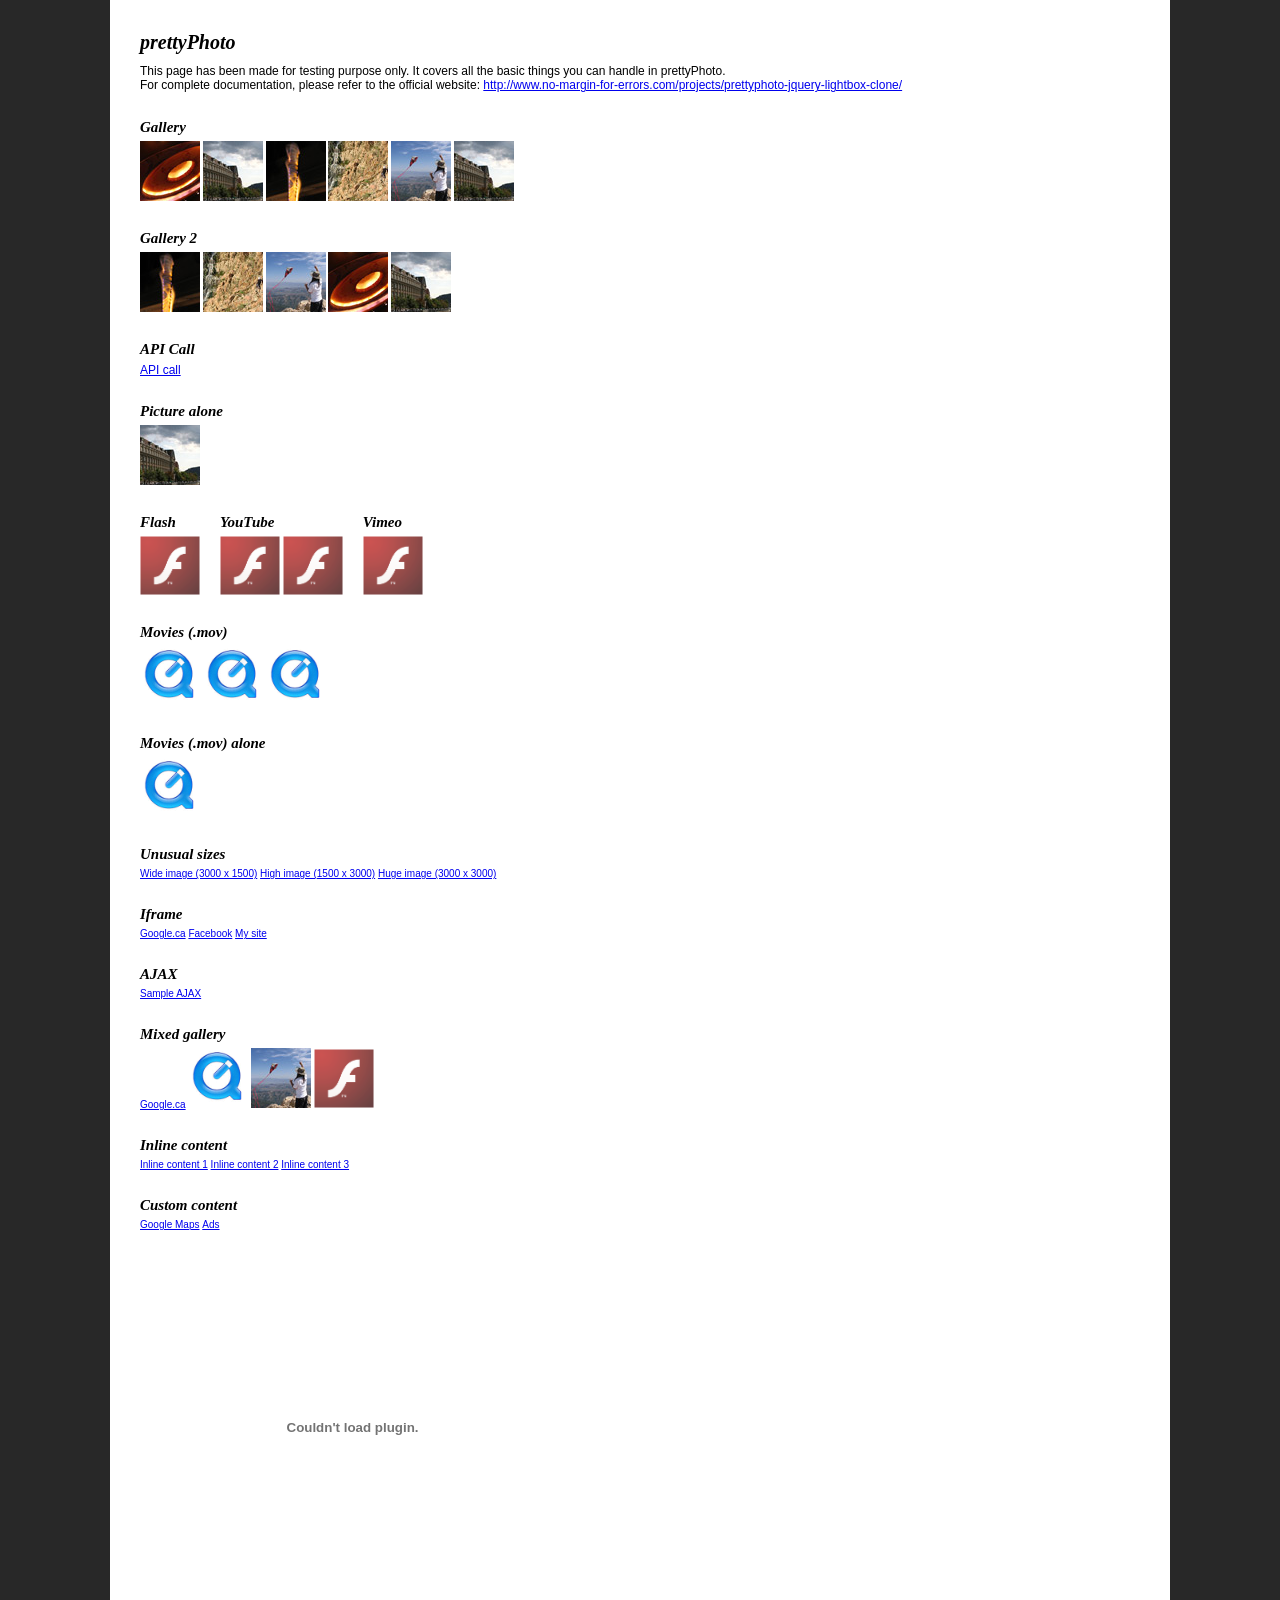
<file: ParsMarkt/wwwroot/js/prettyphoto/index.html>
<!DOCTYPE html>
<html>
	<head>
		<title>jQuery lightbox clone - prettyPhoto - by Stephane Caron</title>
		<meta http-equiv="Content-Type" content="text/html; charset=utf-8" />
		<script src="https://ajax.googleapis.com/ajax/libs/jquery/1.9.0/jquery.min.js" type="text/javascript"></script>
		<!--script src="js/jquery.lint.js" type="text/javascript" charset="utf-8"></script-->
		<link rel="stylesheet" href="css/prettyPhoto.css" type="text/css" media="screen" title="prettyPhoto main stylesheet" charset="utf-8" />
		<script src="js/jquery.prettyPhoto.js" type="text/javascript" charset="utf-8"></script>
		
		<style type="text/css" media="screen">
			* { margin: 0; padding: 0; }
			
			body {
				background: #282828;
				font: 62.5%/1.2 Arial, Verdana, Sans-Serif;
				padding: 0 20px;
			}
			
			h1 { font-family: Georgia; font-style: italic; margin-bottom: 10px; }
			
			h2 {
				font-family: Georgia;
				font-style: italic;
				margin: 25px 0 5px 0;
			}
			
			p { font-size: 1.2em; }
			
			ul li { display: inline; }
			
			.wide {
				border-bottom: 1px #000 solid;
				width: 4000px;
			}
			
			.fleft { float: left; margin: 0 20px 0 0; }
			
			.cboth { clear: both; }
			
			#main {
				background: #fff;
				margin: 0 auto;
				padding: 30px;
				width: 1000px;
			}
		</style>
	</head>
	<body>
		<div id="main">
			<h1>prettyPhoto</h1>
			
			<p>This page has been made for testing purpose only. It covers all the basic things you can handle in prettyPhoto.</p>
	
			<p>For complete documentation, please refer to the official website: <a href="http://www.no-margin-for-errors.com/projects/prettyphoto-jquery-lightbox-clone/">http://www.no-margin-for-errors.com/projects/prettyphoto-jquery-lightbox-clone/</a></p>
	
			<h2>Gallery</h2>
			<ul class="gallery clearfix">
				<li><a href="images/fullscreen/1.JPG?lol=lol" rel="prettyPhoto[gallery1]" title="You can add caption to pictures. You can add caption to pictures. You can add caption to pictures."><img src="images/thumbnails/t_1.jpg" width="60" height="60" alt="Red round shape" /></a></li>
				<li><a href="images/fullscreen/2.jpg" rel="prettyPhoto[gallery1]"><img src="images/thumbnails/t_2.jpg" width="60" height="60" alt="Nice building" /></a></li>
				<li><a href="images/fullscreen/3.jpg" rel="prettyPhoto[gallery1]"><img src="images/thumbnails/t_3.jpg" width="60" height="60" alt="Fire!" /></a></li>
				<li><a href="images/fullscreen/4.jpg" rel="prettyPhoto[gallery1]"><img src="images/thumbnails/t_4.jpg" width="60" height="60" alt="Rock climbing" /></a></li>
				<li><a href="images/fullscreen/5.jpg" rel="prettyPhoto[gallery1]"><img src="images/thumbnails/t_5.jpg" width="60" height="60" alt="Fly kite, fly!" /></a></li>
				<li><a href="images/fullscreen/6.jpg" rel="prettyPhoto[gallery1]"><img src="images/thumbnails/t_2.jpg" width="60" height="60" alt="Nice building" /></a></li>
			</ul>

			<h2>Gallery 2</h2>
			<ul class="gallery clearfix">
				<li><a href="images/fullscreen/3.jpg" rel="prettyPhoto[gallery2]" title="How is the description on that one? How is the description on that one? How is the description on that one? "><img src="images/thumbnails/t_3.jpg" width="60" height="60" alt="This is a pretty long title" /></a></li>
				<li><a href="images/fullscreen/4.jpg" rel="prettyPhoto[gallery2]" title="Description on a single line."><img src="images/thumbnails/t_4.jpg" width="60" height="60" alt="" /></a></li>
				<li><a href="images/fullscreen/5.jpg" rel="prettyPhoto[gallery2]"><img src="images/thumbnails/t_5.jpg" width="60" height="60" alt="" /></a></li>
				<li><a href="images/fullscreen/1.jpg" rel="prettyPhoto[gallery2]"><img src="images/thumbnails/t_1.jpg" width="60" height="60" alt="" /></a></li>
				<li><a href="images/fullscreen/2.jpg" rel="prettyPhoto[gallery2]"><img src="images/thumbnails/t_2.jpg" width="60" height="60" alt="" /></a></li>
			</ul>

			<h2>API Call</h2>
			<script type="text/javascript" charset="utf-8">
				api_gallery=['images/fullscreen/1.JPG','images/fullscreen/2.jpg','images/fullscreen/3.JPG'];
				api_titles=['API Call Image 1','API Call Image 2','API Call Image 3'];
				api_descriptions=['Description 1','Description 2','Description 3'];
			</script>
			<p><a href="#" onclick="$.prettyPhoto.open(api_gallery,api_titles,api_descriptions); return false">API call</a></p>

			<h2>Picture alone</h2>
			<ul class="gallery clearfix">
				<li><a href="images/fullscreen/2.jpg" rel="prettyPhoto" title="&lt;a href=&#x27;http://www.google.ca&#x27; target=&#x27;_blank&#x27; &gt;This will open Google.com in a new window&lt;/a&gt;"><img src="images/thumbnails/t_2.jpg" width="60" height="60" alt="Picture alone 1" /></a></li>
			</ul>
			<div class="fleft">
				<h2>Flash</h2>
				<ul class="gallery clearfix">
					<li><a href="http://www.adobe.com/products/flashplayer/include/marquee/design.swf?width=792&amp;height=294" rel="prettyPhoto[flash]" title="Flash 10 demo"><img src="images/thumbnails/flash-logo.png" width="60" alt="Flash 10 demo" /></a></li>
				</ul>
			</div>
			<div class="fleft">
				<h2>YouTube</h2>
				<ul class="gallery clearfix">
					<li><a href="http://www.youtube.com/watch?v=kh29_SERH0Y?rel=0" rel="prettyPhoto" title="YouTube demo"><img src="images/thumbnails/flash-logo.png" width="60" alt="" /></a></li>
					<li><a href="http://youtu.be/kh29_SERH0Y?rel=0" rel="prettyPhoto" title="YouTube demo"><img src="images/thumbnails/flash-logo.png" width="60" alt="" /></a></li>
				</ul>
			</div>
			<div class="fleft">
				<h2>Vimeo</h2>
				<ul class="gallery clearfix">
					<li><a href="http://vimeo.com/7874398&width=700" rel="prettyPhoto" title="Vimeo video"><img src="images/thumbnails/flash-logo.png" width="60" alt="VIMEO!" /></a></li>
				</ul>
			</div>
			
			<br class="cboth" />
	
			<h2>Movies (.mov)</h2>
			<ul class="gallery clearfix">
				<li><a href="http://trailers.apple.com/movies/disney/tronlegacy/tronlegacy-tsr1_r640s.mov?width=640&height=272" rel="prettyPhoto[movies]" title="Tron!"><img src="images/thumbnails/quicktime-logo.gif" alt="Tron teaser" width="60" /></a></li>
				<li><a href="http://trailers.apple.com/movies/sony_pictures/karatekid/karatekid-tlr3_r640s.mov?width=640&height=304" rel="prettyPhoto[movies]" title="The Karate Kid"><img src="images/thumbnails/quicktime-logo.gif" alt="The Karate Kid" width="60" /></a></li>
				<li><a href="http://trailers.apple.com/movies/paramount/shutterisland/shutterisland-tvspot1_r640s.mov?width=640&height=272" rel="prettyPhoto[movies]" title="Shutter Island"><img src="images/thumbnails/quicktime-logo.gif" alt="Shutter Island" width="60" /></a></li>
			</ul>
	
			<h2>Movies (.mov) alone</h2>
			<ul class="gallery clearfix">
				<li><a href="http://trailers.apple.com/movies/disney/tronlegacy/tronlegacy-tsr1_r640s.mov?width=640&height=272" rel="prettyPhoto" title="Tron!"><img src="images/thumbnails/quicktime-logo.gif" alt="Tron teaser" width="60" /></a></li>
			</ul>
	
			<h2>Unusual sizes</h2>
			<ul class="gallery clearfix">
				<li><a href="images/fullscreen/wide.gif" rel="prettyPhoto[unusual]">Wide image (3000 x 1500)</a></li>
				<li><a href="images/fullscreen/high.gif" rel="prettyPhoto[unusual]">High image (1500 x 3000)</a></li>
				<li><a href="images/fullscreen/huge.gif" rel="prettyPhoto[unusual]">Huge image (3000 x 3000)</a></li>
			</ul>
	
			<h2>Iframe</h2>
			<ul class="gallery clearfix">
				<li><a href="http://www.google.com/search?ie=UTF-8&amp;oe=UTF-8&amp;q=prettyphoto&amp;iframe=true&amp;width=100%&amp;height=100%" rel="prettyPhoto[iframe]">Google.ca</a></li>
				<li><a href="http://www.facebook.com?iframe=true&amp;width=600&amp;height=300" rel="prettyPhoto[iframe]">Facebook</a></li>
				<li><a href="http://nmfe.co?iframe=true&amp;width=300&amp;height=200" rel="prettyPhoto[iframe]">My site</a></li>
			</ul>
	
			<h2>AJAX</h2>
			<ul class="gallery clearfix">
				<li><a href="xhr_response.html?ajax=true&amp;width=400&amp;height=160" rel="prettyPhoto[ajax]">Sample AJAX</a></li>
			</ul>
	
			<h2>Mixed gallery</h2>
			<ul class="gallery clearfix">
				<li><a href="http://www.google.ca?iframe=true&amp;width=1000&amp;height=500" rel="prettyPhoto[mixed]">Google.ca</a></li>
				<li><a href="http://trailers.apple.com/movies/disney/tronlegacy/tronlegacy-tsr1_r640s.mov?width=640&height=272" rel="prettyPhoto[mixed]" title="Tron!"><img src="images/thumbnails/quicktime-logo.gif" alt="Tron teaser" width="60" /></a></li>
				<li><a href="images/fullscreen/5.jpg" rel="prettyPhoto[mixed]"><img src="images/thumbnails/t_5.jpg" width="60" height="60" alt="" /></a></li>
				<li><a href="http://www.adobe.com/products/flashplayer/include/marquee/design.swf?width=792&amp;height=294" rel="prettyPhoto[mixed]" title="Flash 10 demo"><img src="images/thumbnails/flash-logo.png" width="60" alt="Flash 10 demo" /></a></li>
			</ul>
	
			<h2>Inline content</h2>
			<ul class="gallery clearfix">
				<li><a href="#inline_demo" rel="prettyPhoto[inline]">Inline content 1</a></li>
				<li><a href="#inline_demo2" rel="prettyPhoto[inline]">Inline content 2</a></li>
				<li><a href="#inline_demo3" rel="prettyPhoto[inline]">Inline content 3</a></li>
			</ul>
			<div id="inline_demo" style="display:none;">
				<p><a href="http://www.google.ca?iframe=true&amp;width=1000&amp;height=500">Google.ca</a></p>
				<p>Lorem ipsum dolor sit amet, consectetur adipisicing elit, sed do eiusmod tempor incididunt ut labore et dolore magna aliqua. Ut enim ad minim veniam, quis nostrud exercitation ullamco laboris nisi ut aliquip ex ea commodo consequat. Duis aute irure dolor in reprehenderit in voluptate velit esse cillum dolore eu fugiat nulla pariatur. Excepteur sint occaecat cupidatat non proident, sunt in culpa qui officia deserunt mollit anim id est laborum.</p>
			</div>
			<div id="inline_demo2" style="display:none;">
				<p>Lorem ipsum dolor sit amet, consectetur adipisicing elit, sed do eiusmod tempor incididunt ut labore et dolore magna aliqua. Ut enim ad minim veniam, quis nostrud exercitation ullamco laboris nisi ut aliquip ex ea commodo consequat. Duis aute irure dolor in reprehenderit in voluptate velit esse cillum dolore eu fugiat nulla pariatur. Excepteur sint occaecat cupidatat non proident, sunt in culpa qui officia deserunt mollit anim id est laborum.</p>
				<p>Lorem ipsum dolor sit amet, consectetur adipisicing elit, sed do eiusmod tempor incididunt ut labore et dolore magna aliqua. Ut enim ad minim veniam, quis nostrud exercitation ullamco laboris nisi ut aliquip ex ea commodo consequat. Duis aute irure dolor in reprehenderit in voluptate velit esse cillum dolore eu fugiat nulla pariatur. Excepteur sint occaecat cupidatat non proident, sunt in culpa qui officia deserunt mollit anim id est laborum.</p>
				<p>Lorem ipsum dolor sit amet, consectetur adipisicing elit, sed do eiusmod tempor incididunt ut labore et dolore magna aliqua. Ut enim ad minim veniam, quis nostrud exercitation ullamco laboris nisi ut aliquip ex ea commodo consequat. Duis aute irure dolor in reprehenderit in voluptate velit esse cillum dolore eu fugiat nulla pariatur. Excepteur sint occaecat cupidatat non proident, sunt in culpa qui officia deserunt mollit anim id est laborum.</p>
				<p>Lorem ipsum dolor sit amet, consectetur adipisicing elit, sed do eiusmod tempor incididunt ut labore et dolore magna aliqua. Ut enim ad minim veniam, quis nostrud exercitation ullamco laboris nisi ut aliquip ex ea commodo consequat. Duis aute irure dolor in reprehenderit in voluptate velit esse cillum dolore eu fugiat nulla pariatur. Excepteur sint occaecat cupidatat non proident, sunt in culpa qui officia deserunt mollit anim id est laborum.</p>
			</div>
			<div id="inline_demo3" style="display:none;">
				<p>Lorem ipsum dolor sit amet, consectetur adipisicing elit, sed do eiusmod tempor incididunt ut labore et dolore magna aliqua. Ut enim ad minim veniam, quis nostrud exercitation ullamco laboris nisi ut aliquip ex ea commodo consequat. Duis aute irure dolor in reprehenderit in voluptate velit esse cillum dolore eu fugiat nulla pariatur. Excepteur sint occaecat cupidatat non proident, sunt in culpa qui officia deserunt mollit anim id est laborum.</p>
				<p>Lorem ipsum dolor sit amet, consectetur adipisicing elit, sed do eiusmod tempor incididunt ut labore et dolore magna aliqua. Ut enim ad minim veniam, quis nostrud exercitation ullamco laboris nisi ut aliquip ex ea commodo consequat. Duis aute irure dolor in reprehenderit in voluptate velit esse cillum dolore eu fugiat nulla pariatur. Excepteur sint occaecat cupidatat non proident, sunt in culpa qui officia deserunt mollit anim id est laborum.</p>
				<p><img src="images/fullscreen/2.jpg" /></p>
			</div>
	
			<h2>Custom content</h2>
			<ul id="custom_content" class="gallery clearfix">
				<li><a href="#?custom=true&width=260&height=270" rel="prettyPhoto">Google Maps</a></li>
				<li><a href="#?custom=true&width=260&height=400" rel="prettyPhoto">Ads</a></li>
			</ul>
			
			<br /><br />
			
			<object width="425" height="344"><param name="movie" value="http://www.youtube.com/v/_HOMoTqEASY&hl=en&fs=1&"></param><param name="allowFullScreen" value="true"></param><param name="allowscriptaccess" value="always"></param><param name="wmode" value="opaque"></param><embed src="http://www.youtube.com/v/_HOMoTqEASY&hl=en&fs=1&" type="application/x-shockwave-flash" allowscriptaccess="always" allowfullscreen="true" width="425" height="344" wmode="opaque"></embed></object>
			<iframe title="YouTube video player" width="425" height="344" src="http://www.youtube.com/embed/_HOMoTqEASY" frameborder="0" allowfullscreen></iframe>
	
			<script type="text/javascript" charset="utf-8">
			$(document).ready(function(){
				$("area[rel^='prettyPhoto']").prettyPhoto();
				
				$(".gallery:first a[rel^='prettyPhoto']").prettyPhoto({animation_speed:'normal',theme:'light_square',slideshow:3000, autoplay_slideshow: true});
				$(".gallery:gt(0) a[rel^='prettyPhoto']").prettyPhoto({animation_speed:'fast',slideshow:10000, hideflash: true});
		
				$("#custom_content a[rel^='prettyPhoto']:first").prettyPhoto({
					custom_markup: '<div id="map_canvas" style="width:260px; height:265px"></div>',
					changepicturecallback: function(){ initialize(); }
				});

				$("#custom_content a[rel^='prettyPhoto']:last").prettyPhoto({
					custom_markup: '<div id="bsap_1259344" class="bsarocks bsap_d49a0984d0f377271ccbf01a33f2b6d6"></div><div id="bsap_1237859" class="bsarocks bsap_d49a0984d0f377271ccbf01a33f2b6d6" style="height:260px"></div><div id="bsap_1251710" class="bsarocks bsap_d49a0984d0f377271ccbf01a33f2b6d6"></div>',
					changepicturecallback: function(){ _bsap.exec(); }
				});
			});
			</script>
	
			<!-- Google Maps Code -->
			<script type="text/javascript"
			    src="http://maps.google.com/maps/api/js?sensor=true">
			</script>
			<script type="text/javascript">
			  function initialize() {
			    var latlng = new google.maps.LatLng(-34.397, 150.644);
			    var myOptions = {
			      zoom: 8,
			      center: latlng,
			      mapTypeId: google.maps.MapTypeId.ROADMAP
			    };
			    var map = new google.maps.Map(document.getElementById("map_canvas"),
			        myOptions);
			  }

			</script>
			<!-- END Google Maps Code -->
	
			<!-- BuySellAds.com Ad Code -->
			<style type="text/css" media="screen">
				.bsap a { float: left; }
			</style>
			<script type="text/javascript">
			(function(){
			  var bsa = document.createElement('script');
			     bsa.type = 'text/javascript';
			     bsa.async = true;
			     bsa.src = '//s3.buysellads.com/ac/bsa.js';
			  (document.getElementsByTagName('head')[0]||document.getElementsByTagName('body')[0]).appendChild(bsa);
			})();
			</script>
			<!-- END BuySellAds.com Ad Code -->
	</div>
	</body>
</html>
</file>
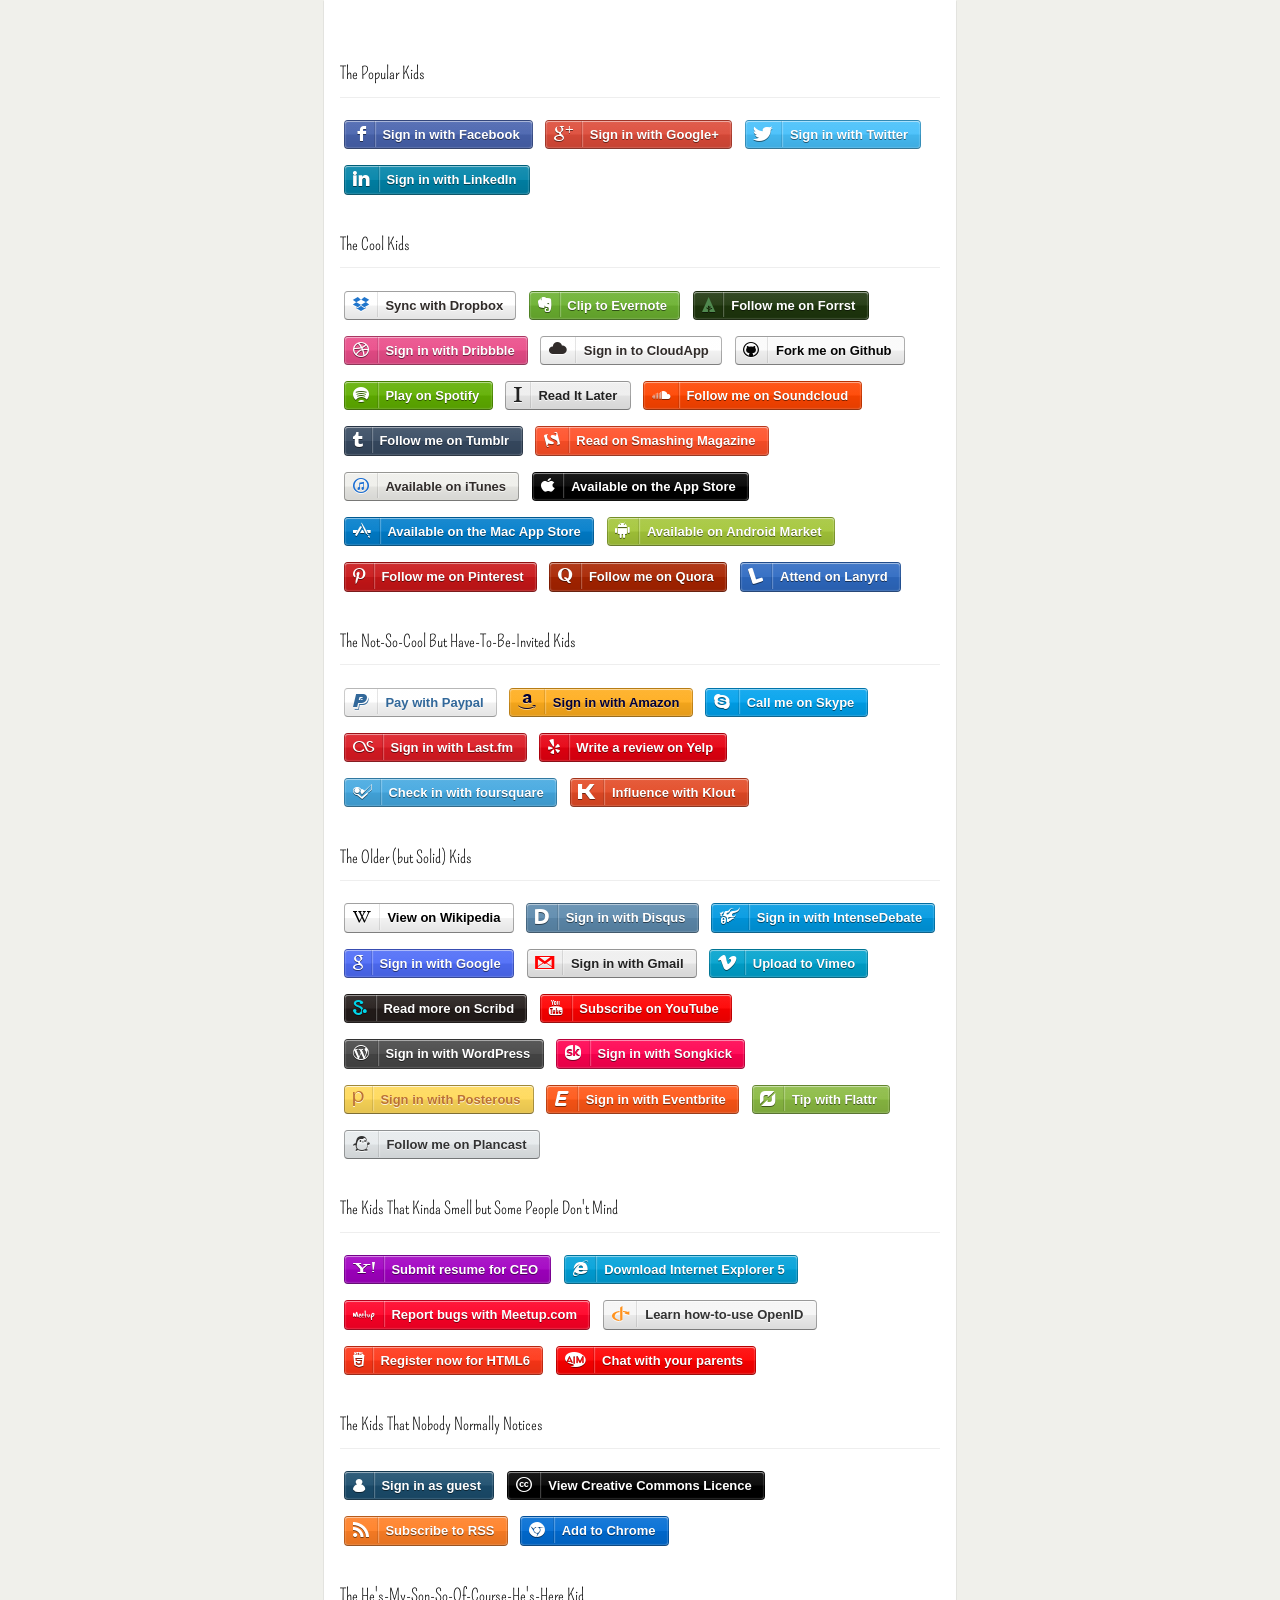
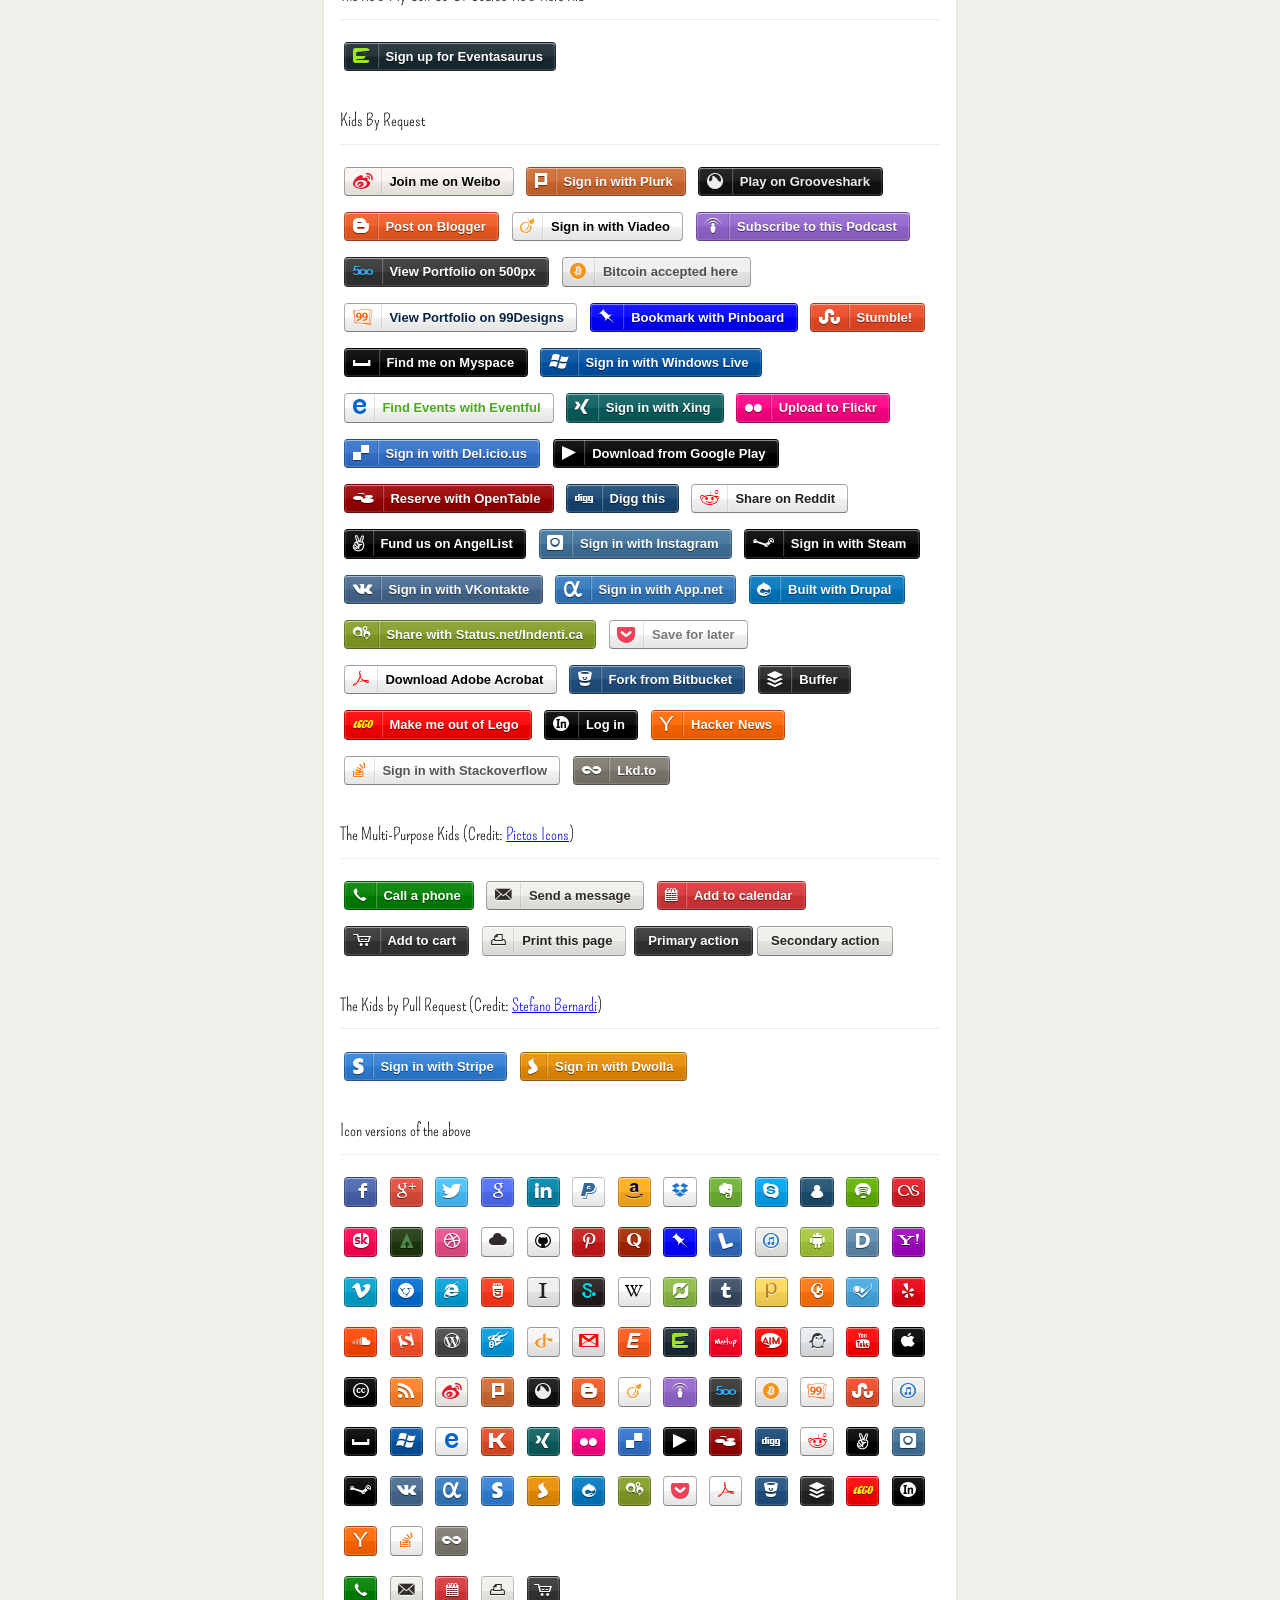
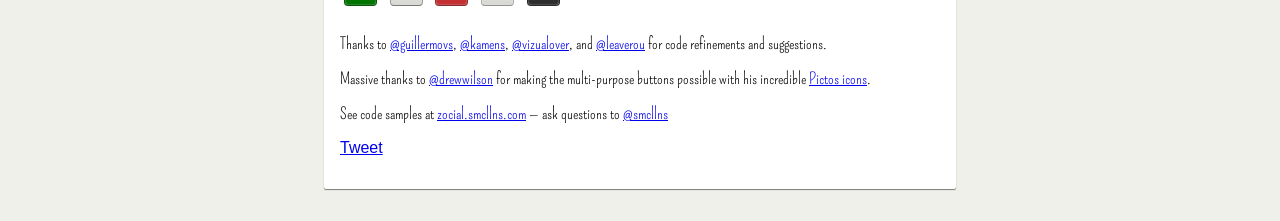
<file: ParsMarkt/wwwroot/assets/zocial/sample.html>
<!DOCTYPE html>
<html>
<head>
	<meta charset="utf-8">
	<title>Zocial CSS3 Buttons</title>
	<link rel="stylesheet" type="text/css" href="css/zocial.css" />
	<link href='http://fonts.googleapis.com/css?family=Pompiere' rel='stylesheet' type='text/css'>
	
	<style>
		html {
			background: #f0f0eb;
			font-family: "Helvetica Neue", sans-serif;
		}
		h2, p {
			font-family: "Pompiere","Helvetica Neue", sans-serif;
		}
		body {
			background: #FFF;
			-webkit-box-shadow: 0 1px 1px rgba(0,0,0,0.5);
			-moz-box-shadow: 0 1px 1px rgba(0,0,0,0.5);
			box-shadow: 0 1px 1px rgba(0,0,0,0.5);
			-webkit-border-radius: 0 0 2px 2px;
			-moz-border-radius: 0 0 2px 2px;
			border-radius: 0 0 2px 2px;
			margin: 0 auto 2em;
			padding: 2em 1em;
			width: 600px;
		}
		body .zocial {
			margin: 8px 4px;
			font-size: 13px;
		}
		h2 {
			font-size: 17px;
			font-weight: normal;
			padding: 1em 0 0.75em;
			border-bottom: 1px solid #eee;
		}
	</style>
	
	<!--[if IE]><script src="http://html5shim.googlecode.com/svn/trunk/html5.js"></script><![endif]-->
	
</head>

<body>
	<h2 id="popular-kids">The Popular Kids</h2>
	<a href="#" class="zocial facebook">Sign in with Facebook</a>
	<a href="#" class="zocial googleplus">Sign in with Google+</a>
	<a href="#" class="zocial twitter">Sign in with Twitter</a>
	<a href="#" class="zocial linkedin">Sign in with LinkedIn</a>
	
	<h2 id="cool-kids">The Cool Kids</h2>
	<a href="#" class="zocial dropbox">Sync with Dropbox</a>
	<a href="#" class="zocial evernote">Clip to Evernote</a>
	<a href="#" class="zocial forrst">Follow me on Forrst</a>
	<a href="#" class="zocial dribbble">Sign in with Dribbble</a>
	<a href="#" class="zocial cloudapp">Sign in to CloudApp</a>
	<a href="#" class="zocial github">Fork me on Github</a>
	<a href="#" class="zocial spotify">Play on Spotify</a>
	<a href="#" class="zocial instapaper">Read It Later</a>
	<a href="#" class="zocial soundcloud">Follow me on Soundcloud</a>
	<a href="#" class="zocial tumblr">Follow me on Tumblr</a>
	<a href="#" class="zocial smashing">Read on Smashing Magazine</a>
	<a href="#" class="zocial itunes">Available on iTunes</a>
	<a href="#" class="zocial appstore">Available on the App Store</a>
	<a href="#" class="zocial macstore">Available on the Mac App Store</a>
	<a href="#" class="zocial android">Available on Android Market</a>
	<a href="#" class="zocial pinterest">Follow me on Pinterest</a>
	<a href="#" class="zocial quora">Follow me on Quora</a>
	<a href="#" class="zocial lanyrd">Attend on Lanyrd</a>

	<h2 id="not-so-cool-kids">The Not-So-Cool But Have-To-Be-Invited Kids</h2>
	<a href="#" class="zocial paypal">Pay with Paypal</a>
	<a href="#" class="zocial amazon">Sign in with Amazon</a>
	<a href="#" class="zocial skype">Call me on Skype</a>
	<a href="#" class="zocial lastfm">Sign in with Last.fm</a>
	<a href="#" class="zocial yelp">Write a review on Yelp</a>
	<a href="#" class="zocial foursquare">Check in with foursquare</a>
	<a href="#" class="zocial klout">Influence with Klout</a>
	
	<h2 id="older-kids">The Older (but Solid) Kids</h2>
	<a href="#" class="zocial wikipedia">View on Wikipedia</a>
	<a href="#" class="zocial disqus">Sign in with Disqus</a>
	<a href="#" class="zocial intensedebate">Sign in with IntenseDebate</a>
	<a href="#" class="zocial google">Sign in with Google</a>
	<a href="#" class="zocial gmail">Sign in with Gmail</a>
	<a href="#" class="zocial vimeo">Upload to Vimeo</a>
	<a href="#" class="zocial scribd">Read more on Scribd</a>
	<a href="#" class="zocial youtube">Subscribe on YouTube</a>
	<a href="#" class="zocial wordpress">Sign in with WordPress</a>
	<a href="#" class="zocial songkick">Sign in with Songkick</a>
	<a href="#" class="zocial posterous">Sign in with Posterous</a>
	<a href="#" class="zocial eventbrite">Sign in with Eventbrite</a>
	<a href="#" class="zocial flattr">Tip with Flattr</a>
	<a href="#" class="zocial plancast">Follow me on Plancast</a>

	
	<h2 id="smelly-kids">The Kids That Kinda Smell but Some People Don't Mind</h2>
	<a href="#" class="zocial yahoo">Submit resume for CEO</a>
	<a href="#" class="zocial ie">Download Internet Explorer 5</a>
	<a href="#" class="zocial meetup">Report bugs with Meetup.com</a>
	<a href="#" class="zocial openid">Learn how-to-use OpenID</a>
	<a href="#" class="zocial html5">Register now for HTML6</a>
	<a href="#" class="zocial aol">Chat with your parents</a>
	
	<h2 id="quiet-kids">The Kids That Nobody Normally Notices</h2>
	<a href="#" class="zocial guest">Sign in as guest</a>
	<a href="#" class="zocial creativecommons">View Creative Commons Licence</a>
	<a href="#" class="zocial rss">Subscribe to RSS</a>
	<a href="#" class="zocial chrome">Add to Chrome</a>
	
	<h2>The He's-My-Son-So-Of-Course-He's-Here Kid</h2>
	<a href="#" class="zocial eventasaurus">Sign up for Eventasaurus</a>
	
	<h2 id="kids-by-request">Kids By Request</h2>
	<a href="#" class="zocial weibo">Join me on Weibo</a>
	<a href="#" class="zocial plurk">Sign in with Plurk</a>
	<a href="#" class="zocial grooveshark">Play on Grooveshark</a>
	<a href="#" class="zocial blogger">Post on Blogger</a>
	<a href="#" class="zocial viadeo">Sign in with Viadeo</a>
	<a href="#" class="zocial podcast">Subscribe to this Podcast</a>
	<a href="#" class="zocial fivehundredpx">View Portfolio on 500px</a>
	<a href="#" class="zocial bitcoin">Bitcoin accepted here</a>
	<a href="#" class="zocial ninetyninedesigns">View Portfolio on 99Designs</a>
	<a href="#" class="zocial pinboard">Bookmark with Pinboard</a>
	<a href="#" class="zocial stumbleupon">Stumble!</a>
	<a href="#" class="zocial myspace">Find me on Myspace</a>
	<a href="#" class="zocial windows">Sign in with Windows Live</a>
	<a href="#" class="zocial eventful">Find Events with Eventful</a>
	<a href="#" class="zocial xing">Sign in with Xing</a>
	<a href="#" class="zocial flickr">Upload to Flickr</a>
	<a href="#" class="zocial delicious">Sign in with Del.icio.us</a>
	<a href="#" class="zocial googleplay">Download from Google Play</a>
	<a href="#" class="zocial opentable">Reserve with OpenTable</a>
	<a href="#" class="zocial digg">Digg this</a>
	<a href="#" class="zocial reddit">Share on Reddit</a>
	<a href="#" class="zocial angellist">Fund us on AngelList</a>
	<a href="#" class="zocial instagram">Sign in with Instagram</a>
	<a href="#" class="zocial steam">Sign in with Steam</a>
	<a href="#" class="zocial vk">Sign in with VKontakte</a>
	<a href="#" class="zocial appnet">Sign in with App.net</a>
	<a href="#" class="zocial drupal">Built with Drupal</a>
	<a href="#" class="zocial statusnet">Share with Status.net/Indenti.ca</a>
	<a href="#" class="zocial pocket">Save for later</a>
	<a href="#" class="zocial acrobat">Download Adobe Acrobat</a>
	<a href="#" class="zocial bitbucket">Fork from Bitbucket</a>
	<a href="#" class="zocial buffer">Buffer</a>
	<a href="#" class="zocial lego">Make me out of Lego</a>
	<a href="#" class="zocial logmein">Log in</a>
	<a href="#" class="zocial ycombinator">Hacker News</a>
	<a href="#" class="zocial stackoverflow">Sign in with Stackoverflow</a>
	<a href="#" class="zocial lkdto">Lkd.to</a>
	
	<h2 id="multipurpose-kids">The Multi-Purpose Kids (Credit: <a href="http://pictos.drewwilson.com">Pictos Icons</a>)</h2>
	
	<a href="#" class="zocial call">Call a phone</a>
	<a href="#" class="zocial email">Send a message</a>
	<a href="#" class="zocial cal">Add to calendar</a>
	<a href="#" class="zocial cart">Add to cart</a>
	<a href="#" class="zocial print">Print this page</a>
	<a href="#" class="zocial primary" title="A primary button for general purposes to keep consistency with Zocial">Primary action</a>
	<a href="#" class="zocial secondary" title="A secondary button for general purposes to keep consistency with Zocial">Secondary action</a>


	<h2 id="new-kids">The Kids by Pull Request (Credit: <a href="http://bernardi.me">Stefano Bernardi</a>)</h2>

	<a href="#" class="zocial stripe">Sign in with Stripe</a>
	<a href="#" class="zocial dwolla">Sign in with Dwolla</a>

	<h2 id="icons">Icon versions of the above</h2>
	<a href="#" class="zocial icon facebook">Sign in with Facebook</a>
	<a href="#" class="zocial icon googleplus">Sign in with Google+</a>
	<a href="#" class="zocial icon twitter">Sign in with Twitter</a>
	<a href="#" class="zocial icon google">Sign in with Google</a>
	<a href="#" class="zocial icon linkedin">Sign in with LinkedIn</a>
	<a href="#" class="zocial icon paypal">Pay with Paypal</a>
	<a href="#" class="zocial icon amazon">Sign in with Amazon</a>
	<a href="#" class="zocial icon dropbox">Sync with Dropbox</a>
	<a href="#" class="zocial icon evernote">Clip to Evernote</a>
	<a href="#" class="zocial icon skype">Call me on Skype</a>
	<a href="#" class="zocial icon guest">Sign in as guest</a>
	<a href="#" class="zocial icon spotify">Play on Spotify</a>
	<a href="#" class="zocial icon lastfm">Sign in with Last.fm</a>
	<a href="#" class="zocial icon songkick">Sign in with Songkick</a>
	<a href="#" class="zocial icon forrst">Follow me on Forrst</a>
	<a href="#" class="zocial icon dribbble">Sign in with Dribbble</a>
	<a href="#" class="zocial icon cloudapp">Sign in to CloudApp</a>
	<a href="#" class="zocial icon github">Fork me on Github</a>
	<a href="#" class="zocial pinterest icon">Follow me on Pinterest</a>
	<a href="#" class="zocial quora icon">Follow me on Quora</a>
	<a href="#" class="zocial pinboard icon">Bookmark with Pinboard</a>
	<a href="#" class="zocial lanyrd icon">Attend on Lanyrd</a>
	<a href="#" class="zocial icon itunes">Download on iTunes</a>
	<a href="#" class="zocial icon android">Download on Android</a>
	<a href="#" class="zocial icon disqus">Sign in with Disqus</a>
	<a href="#" class="zocial icon yahoo">Sign in with Yahoo</a>
	<a href="#" class="zocial icon vimeo">Upload to Vimeo</a>
	<a href="#" class="zocial icon chrome">Add to Chrome</a>
	<a href="#" class="zocial icon ie">Get a new browser</a>
	<a href="#" class="zocial icon html5">Made from HTML5</a>
	<a href="#" class="zocial icon instapaper">Read It Later</a>
	<a href="#" class="zocial icon scribd">Read more on Scribd</a>
	<a href="#" class="zocial icon wikipedia">View on Wikipedia</a>
	<a href="#" class="zocial icon flattr">Tip with Flattr</a>
	<a href="#" class="zocial icon tumblr">Follow me on Tumblr</a>
	<a href="#" class="zocial icon posterous">Subscribe to my Posterous</a>
	<a href="#" class="zocial icon gowalla">Check in with Gowalla</a>
	<a href="#" class="zocial icon foursquare">Check in with foursquare</a>
	<a href="#" class="zocial icon yelp">Write a review on Yelp</a>
	<a href="#" class="zocial icon soundcloud">Follow me on Soundcloud</a>
	<a href="#" class="zocial icon smashing">Read on Smashing Magazine</a>
	<a href="#" class="zocial icon wordpress">Sign in with WordPress</a>
	<a href="#" class="zocial icon intensedebate">Sign in with IntenseDebate</a>
	<a href="#" class="zocial icon openid">Sign in with OpenID</a>
	<a href="#" class="zocial icon gmail">Sign in with Gmail</a>
	<a href="#" class="zocial icon eventbrite">Sign in with Eventbrite</a>
	<a href="#" class="zocial icon eventasaurus">Sign in with Eventasaurus</a>
	<a href="#" class="zocial icon meetup">Sign in with Meetup.com</a>
	<a href="#" class="zocial icon aol">Sign in with AIM</a>
	<a href="#" class="zocial icon plancast">Follow me on Plancast</a>
	<a href="#" class="zocial icon youtube">Subscribe on YouTube</a>
	<a href="#" class="zocial icon appstore">Available on the Mac App Store</a>
	<a href="#" class="zocial icon creativecommons">View Creative Commons Licence</a>
	<a href="#" class="zocial icon rss">Subscribe to RSS</a>
	<a href="#" class="zocial weibo icon">Follow me on Weibo</a>
	<a href="#" class="zocial plurk icon">Follow me on Plurk</a>
	<a href="#" class="zocial grooveshark icon">Follow me on Grooveshark</a>
	<a href="#" class="zocial blogger icon">Post on Blogger</a>
	<a href="#" class="zocial viadeo icon">Sign in with Viadeo</a>
	<a href="#" class="zocial podcast icon">Subscribe to this Podcast</a>
	<a href="#" class="zocial fivehundredpx icon">View Portfolio on 500px</a>
	<a href="#" class="zocial bitcoin icon">Bitcoin accepted here</a>
	<a href="#" class="zocial ninetyninedesigns icon">View Portfolio on 99Designs</a>
	<a href="#" class="zocial stumbleupon icon">Stumble!</a>
	<a href="#" class="zocial itunes icon">Download on iTunes</a>
	<a href="#" class="zocial myspace icon">Find me on Myspace</a>
	<a href="#" class="zocial windows icon">Sign in with Windows Live</a>
	<a href="#" class="zocial eventful icon">Find Events with Eventful</a>
	<a href="#" class="zocial klout icon">Influence with Klout</a>
	<a href="#" class="zocial xing icon">Sign in with Xing</a>
	<a href="#" class="zocial flickr icon">Upload to Flickr</a>
	<a href="#" class="zocial delicious icon">Sign in with Del.icio.us</a>
	<a href="#" class="zocial googleplay icon">Download from Google Play</a>
	<a href="#" class="zocial opentable icon">Reserve with OpenTable</a>
	<a href="#" class="zocial digg icon">Digg this</a>
	<a href="#" class="zocial reddit icon">Share on Reddit</a>
	<a href="#" class="zocial angellist icon">Fund us on AngelList</a>
	<a href="#" class="zocial instagram icon">Sign in with Instagram</a>
	<a href="#" class="zocial steam icon">Sign in with Steam</a>
	<a href="#" class="zocial vk icon">Sign in with VKontakte</a>
	<a href="#" class="zocial appnet icon">Sign in with App.net</a>
	<a href="#" class="zocial stripe icon">Sign in with Stripe</a>
	<a href="#" class="zocial dwolla icon">Sign in with Dwolla</a>
	<a href="#" class="zocial drupal icon">Built with Drupal</a>
	<a href="#" class="zocial statusnet icon">Share with Status.net/Indenti.ca</a>
	<a href="#" class="zocial pocket icon">Save for later</a>
	<a href="#" class="zocial acrobat icon">Download Adobe Acrobat</a>
	<a href="#" class="zocial bitbucket icon">Fork from Bitbucket</a>
	<a href="#" class="zocial buffer icon">Buffer</a>
	<a href="#" class="zocial lego icon">Make me out of Lego</a>
	<a href="#" class="zocial logmein icon">Log in</a>
	<a href="#" class="zocial ycombinator icon">Hacker News</a>
	<a href="#" class="zocial stackoverflow icon">Sign in with Stackoverflow</a>
	<a href="#" class="zocial lkdto icon">Lkd.to</a>
	<br />
	<a href="#" class="zocial call icon">Call a phone</a>
	<a href="#" class="zocial email icon">Send a message</a>
	<a href="#" class="zocial cal icon">Add to calendar</a>
	<a href="#" class="zocial print icon">Print this page</a>
	<a href="#" class="zocial cart icon">Add to cart</a>
	
	
	
	<p>Thanks to <a href="http://twitter.com/guillermovs" target="_blank">@guillermovs</a>, <a href="http://twitter.com/kamens" target="_blank">@kamens</a>, <a href="http://twitter.com/vizualover" target="_blank">@vizualover</a>, and <a href="http://twitter.com/leaverou" target="_blank">@leaverou</a> for code refinements and suggestions.</p>
	
	<p>Massive thanks to <a href="http://twitter.com/drewwilson" target="_blank">@drewwilson</a> for making the multi-purpose buttons possible with his incredible <a href="http://pictos.drewwilson.com">Pictos icons</a>.</p>

	<p>See code samples at <a href="http://zocial.smcllns.com">zocial.smcllns.com</a> &mdash; ask questions to <a href="http://twitter.com/smcllns">@smcllns</a></p>
	
	<a href="https://twitter.com/share" class="twitter-share-button" data-url="http://zocial.smcllns.com" data-via="smcllns">Tweet</a>
	<script>!function(d,s,id){var js,fjs=d.getElementsByTagName(s)[0];if(!d.getElementById(id)){js=d.createElement(s);js.id=id;js.src="http://platform.twitter.com/widgets.js";fjs.parentNode.insertBefore(js,fjs);}}(document,"script","twitter-wjs");</script>
	
	<script type="text/javascript">

	  var _gaq = _gaq || [];
	  _gaq.push(['_setAccount', 'UA-25061452-1']);
	  _gaq.push(['_setDomainName', 'smcllns.com']);
	  _gaq.push(['_setAllowHash', 'false']);
	  _gaq.push(['_trackPageview']);
	  _gaq.push(['_trackPageLoadTime']);

	  (function() {
	    var ga = document.createElement('script'); ga.type = 'text/javascript'; ga.async = true;
	    ga.src = ('https:' == document.location.protocol ? 'https://ssl' : 'http://www') + '.google-analytics.com/ga.js';
	    var s = document.getElementsByTagName('script')[0]; s.parentNode.insertBefore(ga, s);
	  })();

	</script>
	
</body>
</html>
</file>
<file: ParsMarkt/wwwroot/js/prettyphoto/css/prettyPhoto.css>
/* ------------------------------------------------------------------------
	This you can edit.
------------------------------------------------------------------------- */

	/* ----------------------------------
		Default Theme
	----------------------------------- */

	div.pp_default .pp_top,
	div.pp_default .pp_top .pp_middle,
	div.pp_default .pp_top .pp_left,
	div.pp_default .pp_top .pp_right,
	div.pp_default .pp_bottom,
	div.pp_default .pp_bottom .pp_left,
	div.pp_default .pp_bottom .pp_middle,
	div.pp_default .pp_bottom .pp_right { height: 13px; }
	
	div.pp_default .pp_top .pp_left { background: url(../images/prettyPhoto/default/sprite.png) -78px -93px no-repeat; } /* Top left corner */
	div.pp_default .pp_top .pp_middle { background: url(../images/prettyPhoto/default/sprite_x.png) top left repeat-x; } /* Top pattern/color */
	div.pp_default .pp_top .pp_right { background: url(../images/prettyPhoto/default/sprite.png) -112px -93px no-repeat; } /* Top right corner */
	
	div.pp_default .pp_content .ppt { color: #f8f8f8; }
	div.pp_default .pp_content_container .pp_left { background: url(../images/prettyPhoto/default/sprite_y.png) -7px 0 repeat-y; padding-left: 13px; }
	div.pp_default .pp_content_container .pp_right { background: url(../images/prettyPhoto/default/sprite_y.png) top right repeat-y; padding-right: 13px; }
	div.pp_default .pp_content { background-color: #fff; } /* Content background */
	div.pp_default .pp_next:hover { background: url(../images/prettyPhoto/default/sprite_next.png) center right  no-repeat; cursor: pointer; } /* Next button */
	div.pp_default .pp_previous:hover { background: url(../images/prettyPhoto/default/sprite_prev.png) center left no-repeat; cursor: pointer; } /* Previous button */
	div.pp_default .pp_expand { background: url(../images/prettyPhoto/default/sprite.png) 0 -29px no-repeat; cursor: pointer; width: 28px; height: 28px; } /* Expand button */
	div.pp_default .pp_expand:hover { background: url(../images/prettyPhoto/default/sprite.png) 0 -56px no-repeat; cursor: pointer; } /* Expand button hover */
	div.pp_default .pp_contract { background: url(../images/prettyPhoto/default/sprite.png) 0 -84px no-repeat; cursor: pointer; width: 28px; height: 28px; } /* Contract button */
	div.pp_default .pp_contract:hover { background: url(../images/prettyPhoto/default/sprite.png) 0 -113px no-repeat; cursor: pointer; } /* Contract button hover */
	div.pp_default .pp_close { width: 30px; height: 30px; background: url(../images/prettyPhoto/default/sprite.png) 2px 1px no-repeat; cursor: pointer; } /* Close button */
	div.pp_default #pp_full_res .pp_inline { color: #000; } 
	div.pp_default .pp_gallery ul li a { background: url(../images/prettyPhoto/default/default_thumb.png) center center #f8f8f8; border:1px solid #aaa; }
	div.pp_default .pp_gallery ul li a:hover,
	div.pp_default .pp_gallery ul li.selected a { border-color: #fff; }
	div.pp_default .pp_social { margin-top: 7px; }

	div.pp_default .pp_gallery a.pp_arrow_previous,
	div.pp_default .pp_gallery a.pp_arrow_next { position: static; left: auto; }
	div.pp_default .pp_nav .pp_play,
	div.pp_default .pp_nav .pp_pause { background: url(../images/prettyPhoto/default/sprite.png) -51px 1px no-repeat; height:30px; width:30px; }
	div.pp_default .pp_nav .pp_pause { background-position: -51px -29px; }
	div.pp_default .pp_details { position: relative; }
	div.pp_default a.pp_arrow_previous,
	div.pp_default a.pp_arrow_next { background: url(../images/prettyPhoto/default/sprite.png) -31px -3px no-repeat; height: 20px; margin: 4px 0 0 0; width: 20px; }
	div.pp_default a.pp_arrow_next { left: 52px; background-position: -82px -3px; } /* The next arrow in the bottom nav */
	div.pp_default .pp_content_container .pp_details { margin-top: 5px; }
	div.pp_default .pp_nav { clear: none; height: 30px; width: 110px; position: relative; }
	div.pp_default .pp_nav .currentTextHolder{ font-family: Georgia; font-style: italic; color:#999; font-size: 11px; left: 75px; line-height: 25px; margin: 0; padding: 0 0 0 10px; position: absolute; top: 2px; }
	
	div.pp_default .pp_close:hover, div.pp_default .pp_nav .pp_play:hover, div.pp_default .pp_nav .pp_pause:hover, div.pp_default .pp_arrow_next:hover, div.pp_default .pp_arrow_previous:hover { opacity:0.7; }

	div.pp_default .pp_description{ font-size: 11px; font-weight: bold; line-height: 14px; margin: 5px 50px 5px 0; }

	div.pp_default .pp_bottom .pp_left { background: url(../images/prettyPhoto/default/sprite.png) -78px -127px no-repeat; } /* Bottom left corner */
	div.pp_default .pp_bottom .pp_middle { background: url(../images/prettyPhoto/default/sprite_x.png) bottom left repeat-x; } /* Bottom pattern/color */
	div.pp_default .pp_bottom .pp_right { background: url(../images/prettyPhoto/default/sprite.png) -112px -127px no-repeat; } /* Bottom right corner */

	div.pp_default .pp_loaderIcon { background: url(../images/prettyPhoto/default/loader.gif) center center no-repeat; } /* Loader icon */

	
	/* ----------------------------------
		Light Rounded Theme
	----------------------------------- */


	div.light_rounded .pp_top .pp_left { background: url(../images/prettyPhoto/light_rounded/sprite.png) -88px -53px no-repeat; } /* Top left corner */
	div.light_rounded .pp_top .pp_middle { background: #fff; } /* Top pattern/color */
	div.light_rounded .pp_top .pp_right { background: url(../images/prettyPhoto/light_rounded/sprite.png) -110px -53px no-repeat; } /* Top right corner */
	
	div.light_rounded .pp_content .ppt { color: #000; }
	div.light_rounded .pp_content_container .pp_left,
	div.light_rounded .pp_content_container .pp_right { background: #fff; }
	div.light_rounded .pp_content { background-color: #fff; } /* Content background */
	div.light_rounded .pp_next:hover { background: url(../images/prettyPhoto/light_rounded/btnNext.png) center right  no-repeat; cursor: pointer; } /* Next button */
	div.light_rounded .pp_previous:hover { background: url(../images/prettyPhoto/light_rounded/btnPrevious.png) center left no-repeat; cursor: pointer; } /* Previous button */
	div.light_rounded .pp_expand { background: url(../images/prettyPhoto/light_rounded/sprite.png) -31px -26px no-repeat; cursor: pointer; } /* Expand button */
	div.light_rounded .pp_expand:hover { background: url(../images/prettyPhoto/light_rounded/sprite.png) -31px -47px no-repeat; cursor: pointer; } /* Expand button hover */
	div.light_rounded .pp_contract { background: url(../images/prettyPhoto/light_rounded/sprite.png) 0 -26px no-repeat; cursor: pointer; } /* Contract button */
	div.light_rounded .pp_contract:hover { background: url(../images/prettyPhoto/light_rounded/sprite.png) 0 -47px no-repeat; cursor: pointer; } /* Contract button hover */
	div.light_rounded .pp_close { width: 75px; height: 22px; background: url(../images/prettyPhoto/light_rounded/sprite.png) -1px -1px no-repeat; cursor: pointer; } /* Close button */
	div.light_rounded .pp_details { position: relative; }
	div.light_rounded .pp_description { margin-right: 85px; }
	div.light_rounded #pp_full_res .pp_inline { color: #000; } 
	div.light_rounded .pp_gallery a.pp_arrow_previous,
	div.light_rounded .pp_gallery a.pp_arrow_next { margin-top: 12px !important; }
	div.light_rounded .pp_nav .pp_play { background: url(../images/prettyPhoto/light_rounded/sprite.png) -1px -100px no-repeat; height: 15px; width: 14px; }
	div.light_rounded .pp_nav .pp_pause { background: url(../images/prettyPhoto/light_rounded/sprite.png) -24px -100px no-repeat; height: 15px; width: 14px; }

	div.light_rounded .pp_arrow_previous { background: url(../images/prettyPhoto/light_rounded/sprite.png) 0 -71px no-repeat; } /* The previous arrow in the bottom nav */
		div.light_rounded .pp_arrow_previous.disabled { background-position: 0 -87px; cursor: default; }
	div.light_rounded .pp_arrow_next { background: url(../images/prettyPhoto/light_rounded/sprite.png) -22px -71px no-repeat; } /* The next arrow in the bottom nav */
		div.light_rounded .pp_arrow_next.disabled { background-position: -22px -87px; cursor: default; }

	div.light_rounded .pp_bottom .pp_left { background: url(../images/prettyPhoto/light_rounded/sprite.png) -88px -80px no-repeat; } /* Bottom left corner */
	div.light_rounded .pp_bottom .pp_middle { background: #fff; } /* Bottom pattern/color */
	div.light_rounded .pp_bottom .pp_right { background: url(../images/prettyPhoto/light_rounded/sprite.png) -110px -80px no-repeat; } /* Bottom right corner */

	div.light_rounded .pp_loaderIcon { background: url(../images/prettyPhoto/light_rounded/loader.gif) center center no-repeat; } /* Loader icon */
	
	/* ----------------------------------
		Dark Rounded Theme
	----------------------------------- */
	
	div.dark_rounded .pp_top .pp_left { background: url(../images/prettyPhoto/dark_rounded/sprite.png) -88px -53px no-repeat; } /* Top left corner */
	div.dark_rounded .pp_top .pp_middle { background: url(../images/prettyPhoto/dark_rounded/contentPattern.png) top left repeat; } /* Top pattern/color */
	div.dark_rounded .pp_top .pp_right { background: url(../images/prettyPhoto/dark_rounded/sprite.png) -110px -53px no-repeat; } /* Top right corner */
	
	div.dark_rounded .pp_content_container .pp_left { background: url(../images/prettyPhoto/dark_rounded/contentPattern.png) top left repeat-y; } /* Left Content background */
	div.dark_rounded .pp_content_container .pp_right { background: url(../images/prettyPhoto/dark_rounded/contentPattern.png) top right repeat-y; } /* Right Content background */
	div.dark_rounded .pp_content { background: url(../images/prettyPhoto/dark_rounded/contentPattern.png) top left repeat; } /* Content background */
	div.dark_rounded .pp_next:hover { background: url(../images/prettyPhoto/dark_rounded/btnNext.png) center right  no-repeat; cursor: pointer; } /* Next button */
	div.dark_rounded .pp_previous:hover { background: url(../images/prettyPhoto/dark_rounded/btnPrevious.png) center left no-repeat; cursor: pointer; } /* Previous button */
	div.dark_rounded .pp_expand { background: url(../images/prettyPhoto/dark_rounded/sprite.png) -31px -26px no-repeat; cursor: pointer; } /* Expand button */
	div.dark_rounded .pp_expand:hover { background: url(../images/prettyPhoto/dark_rounded/sprite.png) -31px -47px no-repeat; cursor: pointer; } /* Expand button hover */
	div.dark_rounded .pp_contract { background: url(../images/prettyPhoto/dark_rounded/sprite.png) 0 -26px no-repeat; cursor: pointer; } /* Contract button */
	div.dark_rounded .pp_contract:hover { background: url(../images/prettyPhoto/dark_rounded/sprite.png) 0 -47px no-repeat; cursor: pointer; } /* Contract button hover */
	div.dark_rounded .pp_close { width: 75px; height: 22px; background: url(../images/prettyPhoto/dark_rounded/sprite.png) -1px -1px no-repeat; cursor: pointer; } /* Close button */
	div.dark_rounded .pp_details { position: relative; }
	div.dark_rounded .pp_description { margin-right: 85px; }
	div.dark_rounded .currentTextHolder { color: #c4c4c4; }
	div.dark_rounded .pp_description { color: #fff; }
	div.dark_rounded #pp_full_res .pp_inline { color: #fff; }
	div.dark_rounded .pp_gallery a.pp_arrow_previous,
	div.dark_rounded .pp_gallery a.pp_arrow_next { margin-top: 12px !important; }
	div.dark_rounded .pp_nav .pp_play { background: url(../images/prettyPhoto/dark_rounded/sprite.png) -1px -100px no-repeat; height: 15px; width: 14px; }
	div.dark_rounded .pp_nav .pp_pause { background: url(../images/prettyPhoto/dark_rounded/sprite.png) -24px -100px no-repeat; height: 15px; width: 14px; }

	div.dark_rounded .pp_arrow_previous { background: url(../images/prettyPhoto/dark_rounded/sprite.png) 0 -71px no-repeat; } /* The previous arrow in the bottom nav */
		div.dark_rounded .pp_arrow_previous.disabled { background-position: 0 -87px; cursor: default; }
	div.dark_rounded .pp_arrow_next { background: url(../images/prettyPhoto/dark_rounded/sprite.png) -22px -71px no-repeat; } /* The next arrow in the bottom nav */
		div.dark_rounded .pp_arrow_next.disabled { background-position: -22px -87px; cursor: default; }

	div.dark_rounded .pp_bottom .pp_left { background: url(../images/prettyPhoto/dark_rounded/sprite.png) -88px -80px no-repeat; } /* Bottom left corner */
	div.dark_rounded .pp_bottom .pp_middle { background: url(../images/prettyPhoto/dark_rounded/contentPattern.png) top left repeat; } /* Bottom pattern/color */
	div.dark_rounded .pp_bottom .pp_right { background: url(../images/prettyPhoto/dark_rounded/sprite.png) -110px -80px no-repeat; } /* Bottom right corner */

	div.dark_rounded .pp_loaderIcon { background: url(../images/prettyPhoto/dark_rounded/loader.gif) center center no-repeat; } /* Loader icon */
	
	
	/* ----------------------------------
		Dark Square Theme
	----------------------------------- */
	
	div.dark_square .pp_left ,
	div.dark_square .pp_middle,
	div.dark_square .pp_right,
	div.dark_square .pp_content { background: #000; }
	
	div.dark_square .currentTextHolder { color: #c4c4c4; }
	div.dark_square .pp_description { color: #fff; }
	div.dark_square .pp_loaderIcon { background: url(../images/prettyPhoto/dark_square/loader.gif) center center no-repeat; } /* Loader icon */
	
	div.dark_square .pp_expand { background: url(../images/prettyPhoto/dark_square/sprite.png) -31px -26px no-repeat; cursor: pointer; } /* Expand button */
	div.dark_square .pp_expand:hover { background: url(../images/prettyPhoto/dark_square/sprite.png) -31px -47px no-repeat; cursor: pointer; } /* Expand button hover */
	div.dark_square .pp_contract { background: url(../images/prettyPhoto/dark_square/sprite.png) 0 -26px no-repeat; cursor: pointer; } /* Contract button */
	div.dark_square .pp_contract:hover { background: url(../images/prettyPhoto/dark_square/sprite.png) 0 -47px no-repeat; cursor: pointer; } /* Contract button hover */
	div.dark_square .pp_close { width: 75px; height: 22px; background: url(../images/prettyPhoto/dark_square/sprite.png) -1px -1px no-repeat; cursor: pointer; } /* Close button */
	div.dark_square .pp_details { position: relative; }
	div.dark_square .pp_description { margin: 0 85px 0 0; }
	div.dark_square #pp_full_res .pp_inline { color: #fff; }
	div.dark_square .pp_gallery a.pp_arrow_previous,
	div.dark_square .pp_gallery a.pp_arrow_next { margin-top: 12px !important; }
	div.dark_square .pp_nav { clear: none; }
	div.dark_square .pp_nav .pp_play { background: url(../images/prettyPhoto/dark_square/sprite.png) -1px -100px no-repeat; height: 15px; width: 14px; }
	div.dark_square .pp_nav .pp_pause { background: url(../images/prettyPhoto/dark_square/sprite.png) -24px -100px no-repeat; height: 15px; width: 14px; }
	
	div.dark_square .pp_arrow_previous { background: url(../images/prettyPhoto/dark_square/sprite.png) 0 -71px no-repeat; } /* The previous arrow in the bottom nav */
		div.dark_square .pp_arrow_previous.disabled { background-position: 0 -87px; cursor: default; }
	div.dark_square .pp_arrow_next { background: url(../images/prettyPhoto/dark_square/sprite.png) -22px -71px no-repeat; } /* The next arrow in the bottom nav */
		div.dark_square .pp_arrow_next.disabled { background-position: -22px -87px; cursor: default; }
	
	div.dark_square .pp_next:hover { background: url(../images/prettyPhoto/dark_square/btnNext.png) center right  no-repeat; cursor: pointer; } /* Next button */
	div.dark_square .pp_previous:hover { background: url(../images/prettyPhoto/dark_square/btnPrevious.png) center left no-repeat; cursor: pointer; } /* Previous button */


	/* ----------------------------------
		Light Square Theme
	----------------------------------- */
	
	div.light_square .pp_left ,
	div.light_square .pp_middle,
	div.light_square .pp_right,
	div.light_square .pp_content { background: #fff; }
	
	div.light_square .pp_content .ppt { color: #000; }
	div.light_square .pp_expand { background: url(../images/prettyPhoto/light_square/sprite.png) -31px -26px no-repeat; cursor: pointer; } /* Expand button */
	div.light_square .pp_expand:hover { background: url(../images/prettyPhoto/light_square/sprite.png) -31px -47px no-repeat; cursor: pointer; } /* Expand button hover */
	div.light_square .pp_contract { background: url(../images/prettyPhoto/light_square/sprite.png) 0 -26px no-repeat; cursor: pointer; } /* Contract button */
	div.light_square .pp_contract:hover { background: url(../images/prettyPhoto/light_square/sprite.png) 0 -47px no-repeat; cursor: pointer; } /* Contract button hover */
	div.light_square .pp_close { width: 75px; height: 22px; background: url(../images/prettyPhoto/light_square/sprite.png) -1px -1px no-repeat; cursor: pointer; } /* Close button */
	div.light_square .pp_details { position: relative; }
	div.light_square .pp_description { margin-right: 85px; }
	div.light_square #pp_full_res .pp_inline { color: #000; }
	div.light_square .pp_gallery a.pp_arrow_previous,
	div.light_square .pp_gallery a.pp_arrow_next { margin-top: 12px !important; }
	div.light_square .pp_nav .pp_play { background: url(../images/prettyPhoto/light_square/sprite.png) -1px -100px no-repeat; height: 15px; width: 14px; }
	div.light_square .pp_nav .pp_pause { background: url(../images/prettyPhoto/light_square/sprite.png) -24px -100px no-repeat; height: 15px; width: 14px; }
	
	div.light_square .pp_arrow_previous { background: url(../images/prettyPhoto/light_square/sprite.png) 0 -71px no-repeat; } /* The previous arrow in the bottom nav */
		div.light_square .pp_arrow_previous.disabled { background-position: 0 -87px; cursor: default; }
	div.light_square .pp_arrow_next { background: url(../images/prettyPhoto/light_square/sprite.png) -22px -71px no-repeat; } /* The next arrow in the bottom nav */
		div.light_square .pp_arrow_next.disabled { background-position: -22px -87px; cursor: default; }
	
	div.light_square .pp_next:hover { background: url(../images/prettyPhoto/light_square/btnNext.png) center right  no-repeat; cursor: pointer; } /* Next button */
	div.light_square .pp_previous:hover { background: url(../images/prettyPhoto/light_square/btnPrevious.png) center left no-repeat; cursor: pointer; } /* Previous button */
	
	div.light_square .pp_loaderIcon { background: url(../images/prettyPhoto/light_rounded/loader.gif) center center no-repeat; } /* Loader icon */


	/* ----------------------------------
		Facebook style Theme
	----------------------------------- */
	
	div.facebook .pp_top .pp_left { background: url(../images/prettyPhoto/facebook/sprite.png) -88px -53px no-repeat; } /* Top left corner */
	div.facebook .pp_top .pp_middle { background: url(../images/prettyPhoto/facebook/contentPatternTop.png) top left repeat-x; } /* Top pattern/color */
	div.facebook .pp_top .pp_right { background: url(../images/prettyPhoto/facebook/sprite.png) -110px -53px no-repeat; } /* Top right corner */
	
	div.facebook .pp_content .ppt { color: #000; }
	div.facebook .pp_content_container .pp_left { background: url(../images/prettyPhoto/facebook/contentPatternLeft.png) top left repeat-y; } /* Content background */
	div.facebook .pp_content_container .pp_right { background: url(../images/prettyPhoto/facebook/contentPatternRight.png) top right repeat-y; } /* Content background */
	div.facebook .pp_content { background: #fff; } /* Content background */
	div.facebook .pp_expand { background: url(../images/prettyPhoto/facebook/sprite.png) -31px -26px no-repeat; cursor: pointer; } /* Expand button */
	div.facebook .pp_expand:hover { background: url(../images/prettyPhoto/facebook/sprite.png) -31px -47px no-repeat; cursor: pointer; } /* Expand button hover */
	div.facebook .pp_contract { background: url(../images/prettyPhoto/facebook/sprite.png) 0 -26px no-repeat; cursor: pointer; } /* Contract button */
	div.facebook .pp_contract:hover { background: url(../images/prettyPhoto/facebook/sprite.png) 0 -47px no-repeat; cursor: pointer; } /* Contract button hover */
	div.facebook .pp_close { width: 22px; height: 22px; background: url(../images/prettyPhoto/facebook/sprite.png) -1px -1px no-repeat; cursor: pointer; } /* Close button */
	div.facebook .pp_details { position: relative; }
	div.facebook .pp_description { margin: 0 37px 0 0; }
	div.facebook #pp_full_res .pp_inline { color: #000; } 
	div.facebook .pp_loaderIcon { background: url(../images/prettyPhoto/facebook/loader.gif) center center no-repeat; } /* Loader icon */
	
	div.facebook .pp_arrow_previous { background: url(../images/prettyPhoto/facebook/sprite.png) 0 -71px no-repeat; height: 22px; margin-top: 0; width: 22px; } /* The previous arrow in the bottom nav */
		div.facebook .pp_arrow_previous.disabled { background-position: 0 -96px; cursor: default; }
	div.facebook .pp_arrow_next { background: url(../images/prettyPhoto/facebook/sprite.png) -32px -71px no-repeat; height: 22px; margin-top: 0; width: 22px; } /* The next arrow in the bottom nav */
		div.facebook .pp_arrow_next.disabled { background-position: -32px -96px; cursor: default; }
	div.facebook .pp_nav { margin-top: 0; }
	div.facebook .pp_nav p { font-size: 15px; padding: 0 3px 0 4px; }
	div.facebook .pp_nav .pp_play { background: url(../images/prettyPhoto/facebook/sprite.png) -1px -123px no-repeat; height: 22px; width: 22px; }
	div.facebook .pp_nav .pp_pause { background: url(../images/prettyPhoto/facebook/sprite.png) -32px -123px no-repeat; height: 22px; width: 22px; }
	
	div.facebook .pp_next:hover { background: url(../images/prettyPhoto/facebook/btnNext.png) center right no-repeat; cursor: pointer; } /* Next button */
	div.facebook .pp_previous:hover { background: url(../images/prettyPhoto/facebook/btnPrevious.png) center left no-repeat; cursor: pointer; } /* Previous button */
	
	div.facebook .pp_bottom .pp_left { background: url(../images/prettyPhoto/facebook/sprite.png) -88px -80px no-repeat; } /* Bottom left corner */
	div.facebook .pp_bottom .pp_middle { background: url(../images/prettyPhoto/facebook/contentPatternBottom.png) top left repeat-x; } /* Bottom pattern/color */
	div.facebook .pp_bottom .pp_right { background: url(../images/prettyPhoto/facebook/sprite.png) -110px -80px no-repeat; } /* Bottom right corner */


/* ------------------------------------------------------------------------
	DO NOT CHANGE
------------------------------------------------------------------------- */

	div.pp_pic_holder a:focus { outline:none; }

	div.pp_overlay {
		background: #000;
		display: none;
		left: 0;
		position: absolute;
		top: 0;
		width: 100%;
		z-index: 9500;
	}
	
	div.pp_pic_holder {
		display: none;
		position: absolute;
		width: 100px;
		z-index: 10000;
	}

		
		.pp_top {
			height: 20px;
			position: relative;
		}
			* html .pp_top { padding: 0 20px; }
		
			.pp_top .pp_left {
				height: 20px;
				left: 0;
				position: absolute;
				width: 20px;
			}
			.pp_top .pp_middle {
				height: 20px;
				left: 20px;
				position: absolute;
				right: 20px;
			}
				* html .pp_top .pp_middle {
					left: 0;
					position: static;
				}
			
			.pp_top .pp_right {
				height: 20px;
				left: auto;
				position: absolute;
				right: 0;
				top: 0;
				width: 20px;
			}
		
		.pp_content { height: 40px; min-width: 40px; }
		* html .pp_content { width: 40px; }
		
		.pp_fade { display: none; }
		
		.pp_content_container {
			position: relative;
			text-align: left;
			width: 100%;
		}
		
			.pp_content_container .pp_left { padding-left: 20px; }
			.pp_content_container .pp_right { padding-right: 20px; }
		
			.pp_content_container .pp_details {
				float: left;
				margin: 10px 0 2px 0;
			}
				.pp_description {
					display: none;
					margin: 0;
				}
				
				.pp_social { float: left; margin: 0; }
				.pp_social .facebook { float: left; margin-left: 5px; width: 55px; overflow: hidden; }
				.pp_social .twitter { float: left; }
				
				.pp_nav {
					clear: right;
					float: left;
					margin: 3px 10px 0 0;
				}
				
					.pp_nav p {
						float: left;
						margin: 2px 4px;
						white-space: nowrap;
					}
					
					.pp_nav .pp_play,
					.pp_nav .pp_pause {
						float: left;
						margin-right: 4px;
						text-indent: -10000px;
					}
				
					a.pp_arrow_previous,
					a.pp_arrow_next {
						display: block;
						float: left;
						height: 15px;
						margin-top: 3px;
						overflow: hidden;
						text-indent: -10000px;
						width: 14px;
					}
		
		.pp_hoverContainer {
			position: absolute;
			top: 0;
			width: 100%;
			z-index: 2000;
		}
		
		.pp_gallery {
			display: none;
			left: 50%;
			margin-top: -50px;
			position: absolute;
			z-index: 10000;
		}
		
			.pp_gallery div {
				float: left;
				overflow: hidden;
				position: relative;
			}
			
			.pp_gallery ul {
				float: left;
				height: 35px;
				margin: 0 0 0 5px;
				padding: 0;
				position: relative;
				white-space: nowrap;
			}
			
			.pp_gallery ul a {
				border: 1px #000 solid;
				border: 1px rgba(0,0,0,0.5) solid;
				display: block;
				float: left;
				height: 33px;
				overflow: hidden;
			}
			
			.pp_gallery ul a:hover,
			.pp_gallery li.selected a { border-color: #fff; }
			
			.pp_gallery ul a img { border: 0; }
			
			.pp_gallery li {
				display: block;
				float: left;
				margin: 0 5px 0 0;
				padding: 0;
			}
			
			.pp_gallery li.default a {
				background: url(../images/prettyPhoto/facebook/default_thumbnail.gif) 0 0 no-repeat;
				display: block;
				height: 33px;
				width: 50px;
			}
			
			.pp_gallery li.default a img { display: none; }
			
			.pp_gallery .pp_arrow_previous,
			.pp_gallery .pp_arrow_next {
				margin-top: 7px !important;
			}
		
		a.pp_next {
			background: url(../images/prettyPhoto/light_rounded/btnNext.png) 10000px 10000px no-repeat;
			display: block;
			float: right;
			height: 100%;
			text-indent: -10000px;
			width: 49%;
		}
			
		a.pp_previous {
			background: url(../images/prettyPhoto/light_rounded/btnNext.png) 10000px 10000px no-repeat;
			display: block;
			float: left;
			height: 100%;
			text-indent: -10000px;
			width: 49%;
		}
		
		a.pp_expand,
		a.pp_contract {
			cursor: pointer;
			display: none;
			height: 20px;	
			position: absolute;
			right: 30px;
			text-indent: -10000px;
			top: 10px;
			width: 20px;
			z-index: 20000;
		}
			
		a.pp_close {
			position: absolute; right: 0; top: 0; 
			display: block;
			line-height:22px;
			text-indent: -10000px;
		}
		
		.pp_bottom {
			height: 20px;
			position: relative;
		}
			* html .pp_bottom { padding: 0 20px; }
			
			.pp_bottom .pp_left {
				height: 20px;
				left: 0;
				position: absolute;
				width: 20px;
			}
			.pp_bottom .pp_middle {
				height: 20px;
				left: 20px;
				position: absolute;
				right: 20px;
			}
				* html .pp_bottom .pp_middle {
					left: 0;
					position: static;
				}
				
			.pp_bottom .pp_right {
				height: 20px;
				left: auto;
				position: absolute;
				right: 0;
				top: 0;
				width: 20px;
			}
		
		.pp_loaderIcon {
			display: block;
			height: 24px;
			left: 50%;
			margin: -12px 0 0 -12px;
			position: absolute;
			top: 50%;
			width: 24px;
		}
		
		#pp_full_res {
			line-height: 1 !important;
		}
		
			#pp_full_res .pp_inline {
				text-align: left;
			}
			
				#pp_full_res .pp_inline p { margin: 0 0 15px 0; }
	
		div.ppt {
			color: #fff;
			display: none;
			font-size: 17px;
			margin: 0 0 5px 15px;
			z-index: 9999;
		}
</file>
<file: ParsMarkt/wwwroot/assets/zocial/css/zocial.css>
@charset "UTF-8";

/*!
	Zocial Butons
	http://zocial.smcllns.com
	by Sam Collins (@smcllns)
	License: http://opensource.org/licenses/mit-license.php
	
	You are free to use and modify, as long as you keep this license comment intact or link back to zocial.smcllns.com on your site.
*/


/* Button structure */

.zocial,
a.zocial {
	border: 1px solid #777;
	border-color: rgba(0,0,0,0.2);
	border-bottom-color: #333;
	border-bottom-color: rgba(0,0,0,0.4);
	color: #fff;
	-moz-box-shadow: inset 0 0.08em 0 rgba(255,255,255,0.4), inset 0 0 0.1em rgba(255,255,255,0.9);
	-webkit-box-shadow: inset 0 0.08em 0 rgba(255,255,255,0.4), inset 0 0 0.1em rgba(255,255,255,0.9);
	box-shadow: inset 0 0.08em 0 rgba(255,255,255,0.4), inset 0 0 0.1em rgba(255,255,255,0.9);
	cursor: pointer;
	display: inline-block;
	font: bold 100%/2.1 "Lucida Grande", Tahoma, sans-serif;
	padding: 0 .95em 0 0;
	text-align: center;
	text-decoration: none;
	text-shadow: 0 1px 0 rgba(0,0,0,0.5);
	white-space: nowrap;
	
	-moz-user-select: none;
	-webkit-user-select: none;
	user-select: none;
	
	position: relative;
	
	-moz-border-radius: .3em;
	-webkit-border-radius: .3em;
	border-radius: .3em;
}

.zocial:before {
	content: "";
	border-right: 0.075em solid rgba(0,0,0,0.1);
	float: left;
	font: 120%/1.65 zocial;
	font-style: normal;
	font-weight: normal;
	margin: 0 0.5em 0 0;
	padding: 0 0.5em;
	text-align: center;
	text-decoration: none;
	text-transform: none;
	
	-moz-box-shadow: 0.075em 0 0 rgba(255,255,255,0.25);
	-webkit-box-shadow: 0.075em 0 0 rgba(255,255,255,0.25);
	box-shadow: 0.075em 0 0 rgba(255,255,255,0.25);
	
	-moz-font-smoothing: antialiased;
	-webkit-font-smoothing: antialiased;
	font-smoothing: antialiased;
}

.zocial:active {
	outline: none; /* outline is visible on :focus */
}

/* Buttons can be displayed as standalone icons by adding a class of "icon" */

.zocial.icon {
	overflow: hidden;
	max-width: 2.4em;
	padding-left: 0;
	padding-right: 0;
	max-height: 2.15em;
	white-space: nowrap;
}
.zocial.icon:before {
	padding: 0;
	width: 2em;
	height: 2em;
	
	box-shadow: none;
	border: none;
}

/* Gradients */

.zocial {
	background-image: -moz-linear-gradient(rgba(255,255,255,.1), rgba(255,255,255,.05) 49%, rgba(0,0,0,.05) 51%, rgba(0,0,0,.1));
	background-image: -ms-linear-gradient(rgba(255,255,255,.1), rgba(255,255,255,.05) 49%, rgba(0,0,0,.05) 51%, rgba(0,0,0,.1));
	background-image: -o-linear-gradient(rgba(255,255,255,.1), rgba(255,255,255,.05) 49%, rgba(0,0,0,.05) 51%, rgba(0,0,0,.1));
	background-image: -webkit-gradient(linear, left top, left bottom, from(rgba(255,255,255,.1)), color-stop(49%, rgba(255,255,255,.05)), color-stop(51%, rgba(0,0,0,.05)), to(rgba(0,0,0,.1)));
	background-image: -webkit-linear-gradient(rgba(255,255,255,.1), rgba(255,255,255,.05) 49%, rgba(0,0,0,.05) 51%, rgba(0,0,0,.1));
	background-image: linear-gradient(rgba(255,255,255,.1), rgba(255,255,255,.05) 49%, rgba(0,0,0,.05) 51%, rgba(0,0,0,.1));
}

.zocial:hover, .zocial:focus {
	background-image: -moz-linear-gradient(rgba(255,255,255,.15) 49%, rgba(0,0,0,.1) 51%, rgba(0,0,0,.15));
	background-image: -ms-linear-gradient(rgba(255,255,255,.15) 49%, rgba(0,0,0,.1) 51%, rgba(0,0,0,.15));
	background-image: -o-linear-gradient(rgba(255,255,255,.15) 49%, rgba(0,0,0,.1) 51%, rgba(0,0,0,.15));
	background-image: -webkit-gradient(linear, left top, left bottom, from(rgba(255,255,255,.15)), color-stop(49%, rgba(255,255,255,.15)), color-stop(51%, rgba(0,0,0,.1)), to(rgba(0,0,0,.15)));
	background-image: -webkit-linear-gradient(rgba(255,255,255,.15) 49%, rgba(0,0,0,.1) 51%, rgba(0,0,0,.15));
	background-image: linear-gradient(rgba(255,255,255,.15) 49%, rgba(0,0,0,.1) 51%, rgba(0,0,0,.15));
}

.zocial:active {
	background-image: -moz-linear-gradient(bottom, rgba(255,255,255,.1), rgba(255,255,255,0) 30%, transparent 50%, rgba(0,0,0,.1));
	background-image: -ms-linear-gradient(bottom, rgba(255,255,255,.1), rgba(255,255,255,0) 30%, transparent 50%, rgba(0,0,0,.1));
	background-image: -o-linear-gradient(bottom, rgba(255,255,255,.1), rgba(255,255,255,0) 30%, transparent 50%, rgba(0,0,0,.1));
	background-image: -webkit-gradient(linear, left top, left bottom, from(rgba(255,255,255,.1)), color-stop(30%, rgba(255,255,255,0)), color-stop(50%, transparent), to(rgba(0,0,0,.1)));
	background-image: -webkit-linear-gradient(bottom, rgba(255,255,255,.1), rgba(255,255,255,0) 30%, transparent 50%, rgba(0,0,0,.1));
	background-image: linear-gradient(bottom, rgba(255,255,255,.1), rgba(255,255,255,0) 30%, transparent 50%, rgba(0,0,0,.1));
}

/* Adjustments for light background buttons */

.zocial.acrobat,
.zocial.bitcoin,
.zocial.cloudapp,
.zocial.dropbox,
.zocial.email,
.zocial.eventful,
.zocial.github,
.zocial.gmail,
.zocial.instapaper,
.zocial.itunes,
.zocial.ninetyninedesigns,
.zocial.openid,
.zocial.plancast,
.zocial.pocket,
.zocial.posterous,
.zocial.reddit,
.zocial.secondary,
.zocial.stackoverflow,
.zocial.viadeo,
.zocial.weibo,
.zocial.wikipedia {
	border: 1px solid #aaa;
	border-color: rgba(0,0,0,0.3);
	border-bottom-color: #777;
	border-bottom-color: rgba(0,0,0,0.5);
	-moz-box-shadow: inset 0 0.08em 0 rgba(255,255,255,0.7), inset 0 0 0.08em rgba(255,255,255,0.5);
	-webkit-box-shadow: inset 0 0.08em 0 rgba(255,255,255,0.7), inset 0 0 0.08em rgba(255,255,255,0.5);
	box-shadow: inset 0 0.08em 0 rgba(255,255,255,0.7), inset 0 0 0.08em rgba(255,255,255,0.5);
	text-shadow: 0 1px 0 rgba(255,255,255,0.8);
}

/* :hover adjustments for light background buttons */

.zocial.acrobat:focus,
.zocial.acrobat:hover,
.zocial.bitcoin:focus,
.zocial.bitcoin:hover,
.zocial.dropbox:focus,
.zocial.dropbox:hover,
.zocial.email:focus,
.zocial.email:hover,
.zocial.eventful:focus,
.zocial.eventful:hover,
.zocial.github:focus,
.zocial.github:hover,
.zocial.gmail:focus,
.zocial.gmail:hover,
.zocial.instapaper:focus,
.zocial.instapaper:hover,
.zocial.itunes:focus,
.zocial.itunes:hover,
.zocial.ninetyninedesigns:focus,
.zocial.ninetyninedesigns:hover,
.zocial.openid:focus,
.zocial.openid:hover,
.zocial.plancast:focus,
.zocial.plancast:hover,
.zocial.pocket:focus,
.zocial.pocket:hover,
.zocial.posterous:focus,
.zocial.posterous:hover,
.zocial.reddit:focus,
.zocial.reddit:hover,
.zocial.secondary:focus,
.zocial.secondary:hover,
.zocial.stackoverflow:focus,
.zocial.stackoverflow:hover,
.zocial.twitter:focus,
.zocial.viadeo:focus,
.zocial.viadeo:hover,
.zocial.weibo:focus,
.zocial.weibo:hover,
.zocial.wikipedia:focus,
.zocial.wikipedia:hover {
	background-image: -webkit-gradient(linear, left top, left bottom, from(rgba(255,255,255,0.5)), color-stop(49%, rgba(255,255,255,0.2)), color-stop(51%, rgba(0,0,0,0.05)), to(rgba(0,0,0,0.15)));
	background-image: -moz-linear-gradient(top, rgba(255,255,255,0.5), rgba(255,255,255,0.2) 49%, rgba(0,0,0,0.05) 51%, rgba(0,0,0,0.15));
	background-image: -webkit-linear-gradient(top, rgba(255,255,255,0.5), rgba(255,255,255,0.2) 49%, rgba(0,0,0,0.05) 51%, rgba(0,0,0,0.15));
	background-image: -o-linear-gradient(top, rgba(255,255,255,0.5), rgba(255,255,255,0.2) 49%, rgba(0,0,0,0.05) 51%, rgba(0,0,0,0.15));
	background-image: -ms-linear-gradient(top, rgba(255,255,255,0.5), rgba(255,255,255,0.2) 49%, rgba(0,0,0,0.05) 51%, rgba(0,0,0,0.15));
	background-image: linear-gradient(top, rgba(255,255,255,0.5), rgba(255,255,255,0.2) 49%, rgba(0,0,0,0.05) 51%, rgba(0,0,0,0.15));
}

/* :active adjustments for light background buttons */

.zocial.acrobat:active,
.zocial.bitcoin:active,
.zocial.dropbox:active,
.zocial.email:active,
.zocial.eventful:active,
.zocial.github:active,
.zocial.gmail:active,
.zocial.instapaper:active,
.zocial.itunes:active,
.zocial.ninetyninedesigns:active,
.zocial.openid:active,
.zocial.plancast:active,
.zocial.pocket:active,
.zocial.posterous:active,
.zocial.reddit:active,
.zocial.secondary:active,
.zocial.stackoverflow:active,
.zocial.viadeo:active,
.zocial.weibo:active,
.zocial.wikipedia:active {
	background-image: -webkit-gradient(linear, left top, left bottom, from(rgba(255,255,255,0)), color-stop(30%, rgba(255,255,255,0)), color-stop(50%, rgba(0,0,0,0)), to(rgba(0,0,0,0.1)));
	background-image: -moz-linear-gradient(bottom, rgba(255,255,255,0), rgba(255,255,255,0) 30%, rgba(0,0,0,0) 50%, rgba(0,0,0,0.1));
	background-image: -webkit-linear-gradient(bottom, rgba(255,255,255,0), rgba(255,255,255,0) 30%, rgba(0,0,0,0) 50%, rgba(0,0,0,0.1));
	background-image: -o-linear-gradient(bottom, rgba(255,255,255,0), rgba(255,255,255,0) 30%, rgba(0,0,0,0) 50%, rgba(0,0,0,0.1));
	background-image: -ms-linear-gradient(bottom, rgba(255,255,255,0), rgba(255,255,255,0) 30%, rgba(0,0,0,0) 50%, rgba(0,0,0,0.1));
	background-image: linear-gradient(bottom, rgba(255,255,255,0), rgba(255,255,255,0) 30%, rgba(0,0,0,0) 50%, rgba(0,0,0,0.1));
}

/* Button icon and color */
/* Icon characters are stored in unicode private area */
.zocial.acrobat:before {content: "\00E3"; color: #FB0000;}
.zocial.amazon:before {content: "a";}
.zocial.android:before {content: "&";}
.zocial.angellist:before {content: "\00D6";}
.zocial.aol:before {content: "\"";}
.zocial.appnet:before {content: "\00E1";}
.zocial.appstore:before {content: "A";}
.zocial.bitbucket:before {content: "\00E9";}
.zocial.bitcoin:before {content: "2"; color: #f7931a;}
.zocial.blogger:before {content: "B";}
.zocial.buffer:before {content: "\00E5";}
.zocial.call:before {content: "7";}
.zocial.cal:before {content: ".";}
.zocial.cart:before {content: "\00C9";}
.zocial.chrome:before {content: "[";}
.zocial.cloudapp:before {content: "c";}
.zocial.creativecommons:before {content: "C";}
.zocial.delicious:before {content: "#";}
.zocial.digg:before {content: ";";}
.zocial.disqus:before {content: "Q";}
.zocial.dribbble:before {content: "D";}
.zocial.dropbox:before {content: "d"; color: #1f75cc;}
.zocial.drupal:before {content: "\00E4"; color: #fff;}
.zocial.dwolla:before {content: "\00E0";}
.zocial.email:before {content: "]"; color: #312c2a;}
.zocial.eventasaurus:before {content: "v"; color: #9de428;}
.zocial.eventbrite:before {content: "|";}
.zocial.eventful:before {content: "'"; color: #0066CC;}
.zocial.evernote:before {content: "E";}
.zocial.facebook:before {content: "f";}
.zocial.fivehundredpx:before {content: "0"; color: #29b6ff;}
.zocial.flattr:before {content: "%";}
.zocial.flickr:before {content: "F";}
.zocial.forrst:before {content: ":"; color: #50894f;}
.zocial.foursquare:before {content: "4";}
.zocial.github:before {content: "\00E8";}
.zocial.gmail:before {content: "m"; color: #f00;}
.zocial.google:before {content: "G";}
.zocial.googleplay:before {content: "h";}
.zocial.googleplus:before {content: "+";}
.zocial.gowalla:before {content: "@";}
.zocial.grooveshark:before {content: "8";}
.zocial.guest:before {content: "?";}
.zocial.html5:before {content: "5";}
.zocial.ie:before {content: "6";}
.zocial.instagram:before {content: "\00DC";}
.zocial.instapaper:before {content: "I";}
.zocial.intensedebate:before {content: "{";}
.zocial.itunes:before {content: "i"; color: #1a6dd2;}
.zocial.klout:before {content: "K"; }
.zocial.lanyrd:before {content: "-";}
.zocial.lastfm:before {content: "l";}
.zocial.lego:before {content: "\00EA"; color:#fff900;}
.zocial.linkedin:before {content: "L";}
.zocial.lkdto:before {content: "\00EE";}
.zocial.logmein:before {content: "\00EB";}
.zocial.macstore:before {content: "^";}
.zocial.meetup:before {content: "M";}
.zocial.myspace:before {content: "_";}
.zocial.ninetyninedesigns:before {content: "9"; color: #f50;}
.zocial.openid:before {content: "o"; color: #ff921d;}
.zocial.opentable:before {content: "\00C7";}
.zocial.paypal:before {content: "$";}
.zocial.pinboard:before {content: "n";}
.zocial.pinterest:before {content: "1";}
.zocial.plancast:before {content: "P";}
.zocial.plurk:before {content: "j";}
.zocial.pocket:before {content: "\00E7"; color:#ee4056;}
.zocial.podcast:before {content: "`";}
.zocial.posterous:before {content: "~";}
.zocial.print:before {content: "\00D1";}
.zocial.quora:before {content: "q";}
.zocial.reddit:before {content: ">"; color: red;}
.zocial.rss:before {content: "R";}
.zocial.scribd:before {content: "}"; color: #00d5ea;}
.zocial.skype:before {content: "S";}
.zocial.smashing:before {content: "*";}
.zocial.songkick:before {content: "k";}
.zocial.soundcloud:before {content: "s";}
.zocial.spotify:before {content: "=";}
.zocial.stackoverflow:before {content: "\00EC"; color: #ff7a15;}
.zocial.statusnet:before {content: "\00E2"; color: #fff;}
.zocial.steam:before {content: "b";}
.zocial.stripe:before {content: "\00A3";}
.zocial.stumbleupon:before {content: "/";}
.zocial.tumblr:before {content: "t";}
.zocial.twitter:before {content: "T";}
.zocial.viadeo:before {content: "H"; color: #f59b20;}
.zocial.vimeo:before {content: "V";}
.zocial.vk:before {content: "N";}
.zocial.weibo:before {content: "J"; color: #e6162d;}
.zocial.wikipedia:before {content: ",";}
.zocial.windows:before {content: "W";}
.zocial.wordpress:before {content: "w";}
.zocial.xing:before {content: "X"}
.zocial.yahoo:before {content: "Y";}
.zocial.ycombinator:before {content: "\00ED";}
.zocial.yelp:before {content: "y";}
.zocial.youtube:before {content: "U";}

/* Button background and text color */

.zocial.acrobat {background-color: #fff; color: #000;}
.zocial.amazon {background-color: #ffad1d; color: #030037; text-shadow: 0 1px 0 rgba(255,255,255,0.5);}
.zocial.android {background-color: #a4c639;}
.zocial.angellist {background-color: #000;}
.zocial.aol {background-color: #f00;}
.zocial.appnet {background-color: #3178bd;}
.zocial.appstore {background-color: #000;}
.zocial.bitbucket {background-color: #205081;}
.zocial.bitcoin {background-color: #efefef; color: #4d4d4d;}
.zocial.blogger {background-color: #ee5a22;}
.zocial.buffer {background-color: #232323;}
.zocial.call {background-color: #008000;}
.zocial.cal {background-color: #d63538;}
.zocial.cart {background-color: #333;}
.zocial.chrome {background-color: #006cd4;}
.zocial.cloudapp {background-color: #fff; color: #312c2a;}
.zocial.creativecommons {background-color: #000;}
.zocial.delicious {background-color: #3271cb;}
.zocial.digg {background-color: #164673;}
.zocial.disqus {background-color: #5d8aad;}
.zocial.dribbble {background-color: #ea4c89;}
.zocial.dropbox {background-color: #fff; color: #312c2a;}
.zocial.drupal {background-color: #0077c0; color: #fff;}
.zocial.dwolla {background-color: #e88c02;}
.zocial.email {background-color: #f0f0eb; color: #312c2a;}
.zocial.eventasaurus {background-color: #192931; color: #fff;}
.zocial.eventbrite {background-color: #ff5616;}
.zocial.eventful {background-color: #fff; color: #47ab15;}
.zocial.evernote {background-color: #6bb130; color: #fff;}
.zocial.facebook {background-color: #4863ae;}
.zocial.fivehundredpx {background-color: #333;}
.zocial.flattr {background-color: #8aba42;}
.zocial.flickr {background-color: #ff0084;}
.zocial.forrst {background-color: #1e360d;}
.zocial.foursquare {background-color: #44a8e0;}
.zocial.github {background-color: #fbfbfb; color: #050505;}
.zocial.gmail {background-color: #efefef; color: #222;}
.zocial.google {background-color: #4e6cf7;}
.zocial.googleplay {background-color: #000;}
.zocial.googleplus {background-color: #dd4b39;}
.zocial.gowalla {background-color: #ff720a;}
.zocial.grooveshark {background-color: #111; color:#eee;}
.zocial.guest {background-color: #1b4d6d;}
.zocial.html5 {background-color: #ff3617;}
.zocial.ie {background-color: #00a1d9;}
.zocial.instapaper {background-color: #eee; color: #222;}
.zocial.instagram {background-color: #3f729b;}
.zocial.intensedebate {background-color: #0099e1;}
.zocial.klout {background-color: #e34a25;}
.zocial.itunes {background-color: #efefeb; color: #312c2a;}
.zocial.lanyrd {background-color: #2e6ac2;}
.zocial.lastfm {background-color: #dc1a23;}
.zocial.lego {background-color: #fb0000;}
.zocial.linkedin {background-color: #0083a8;}
.zocial.lkdto {background-color: #7c786f;}
.zocial.logmein {background-color: #000;}
.zocial.macstore {background-color: #007dcb}
.zocial.meetup {background-color: #ff0026;}
.zocial.myspace {background-color: #000;}
.zocial.ninetyninedesigns {background-color: #fff; color: #072243;}
.zocial.openid {background-color: #f5f5f5; color: #333;}
.zocial.opentable {background-color: #990000;}
.zocial.paypal {background-color: #fff; color: #32689a; text-shadow: 0 1px 0 rgba(255,255,255,0.5);}
.zocial.pinboard {background-color: blue;}
.zocial.pinterest {background-color: #c91618;}
.zocial.plancast {background-color: #e7ebed; color: #333;}
.zocial.plurk {background-color: #cf682f;}
.zocial.pocket {background-color: #fff; color: #777;}
.zocial.podcast {background-color: #9365ce;}
.zocial.posterous {background-color: #ffd959; color: #bc7134;}
.zocial.print {background-color: #f0f0eb; color: #222; text-shadow: 0 1px 0 rgba(255,255,255,0.8);}
.zocial.quora {background-color: #a82400;}
.zocial.reddit {background-color: #fff; color: #222;}
.zocial.rss {background-color: #ff7f25;}
.zocial.scribd {background-color: #231c1a;}
.zocial.skype {background-color: #00a2ed;}
.zocial.smashing {background-color: #ff4f27;}
.zocial.songkick {background-color: #ff0050;}
.zocial.soundcloud {background-color: #ff4500;}
.zocial.spotify {background-color: #60af00;}
.zocial.stackoverflow {background-color: #fff; color: #555;}
.zocial.statusnet {background-color: #829d25;}
.zocial.steam {background-color: #000;}
.zocial.stripe {background-color: #2f7ed6;}
.zocial.stumbleupon {background-color: #eb4924;}
.zocial.tumblr {background-color: #374a61;}
.zocial.twitter {background-color: #46c0fb;}
.zocial.viadeo {background-color: #fff;  color: #000;}
.zocial.vimeo {background-color: #00a2cd;}
.zocial.vk {background-color: #45688E;}
.zocial.weibo {background-color: #faf6f1; color: #000;}
.zocial.wikipedia {background-color: #fff; color: #000;}
.zocial.windows {background-color: #0052a4; color: #fff;}
.zocial.wordpress {background-color: #464646;}
.zocial.xing {background-color: #0a5d5e;}
.zocial.yahoo {background-color: #a200c2;}
.zocial.ycombinator {background-color: #ff6600;}
.zocial.yelp {background-color: #e60010;}
.zocial.youtube {background-color: #f00;}

/*
The Miscellaneous Buttons
These button have no icons and can be general purpose buttons while ensuring consistent button style
Credit to @guillermovs for suggesting
*/

.zocial.primary, .zocial.secondary {margin: 0.1em 0; padding: 0 1em;}
.zocial.primary:before, .zocial.secondary:before {display: none;}
.zocial.primary {background-color: #333;}
.zocial.secondary {background-color: #f0f0eb; color: #222; text-shadow: 0 1px 0 rgba(255,255,255,0.8);}

/* Any browser-specific adjustments */

button:-moz-focus-inner {
	border: 0;
	padding: 0;
}



/* Reference icons from font-files
** Base 64-encoded version recommended to resolve cross-site font-loading issues
*/

@font-face {
    font-family: 'zocial';
    src: url('zocial-regular-webfont.eot');
}

@font-face {
    font-family: 'zocial';
    src: url([data-uri]) format('woff'),
         url('zocial-regular-webfont.ttf') format('truetype'),
         url('zocial-regular-webfont.svg#zocialregular') format('svg');
    font-weight: normal;
    font-style: normal;
}
</file>
